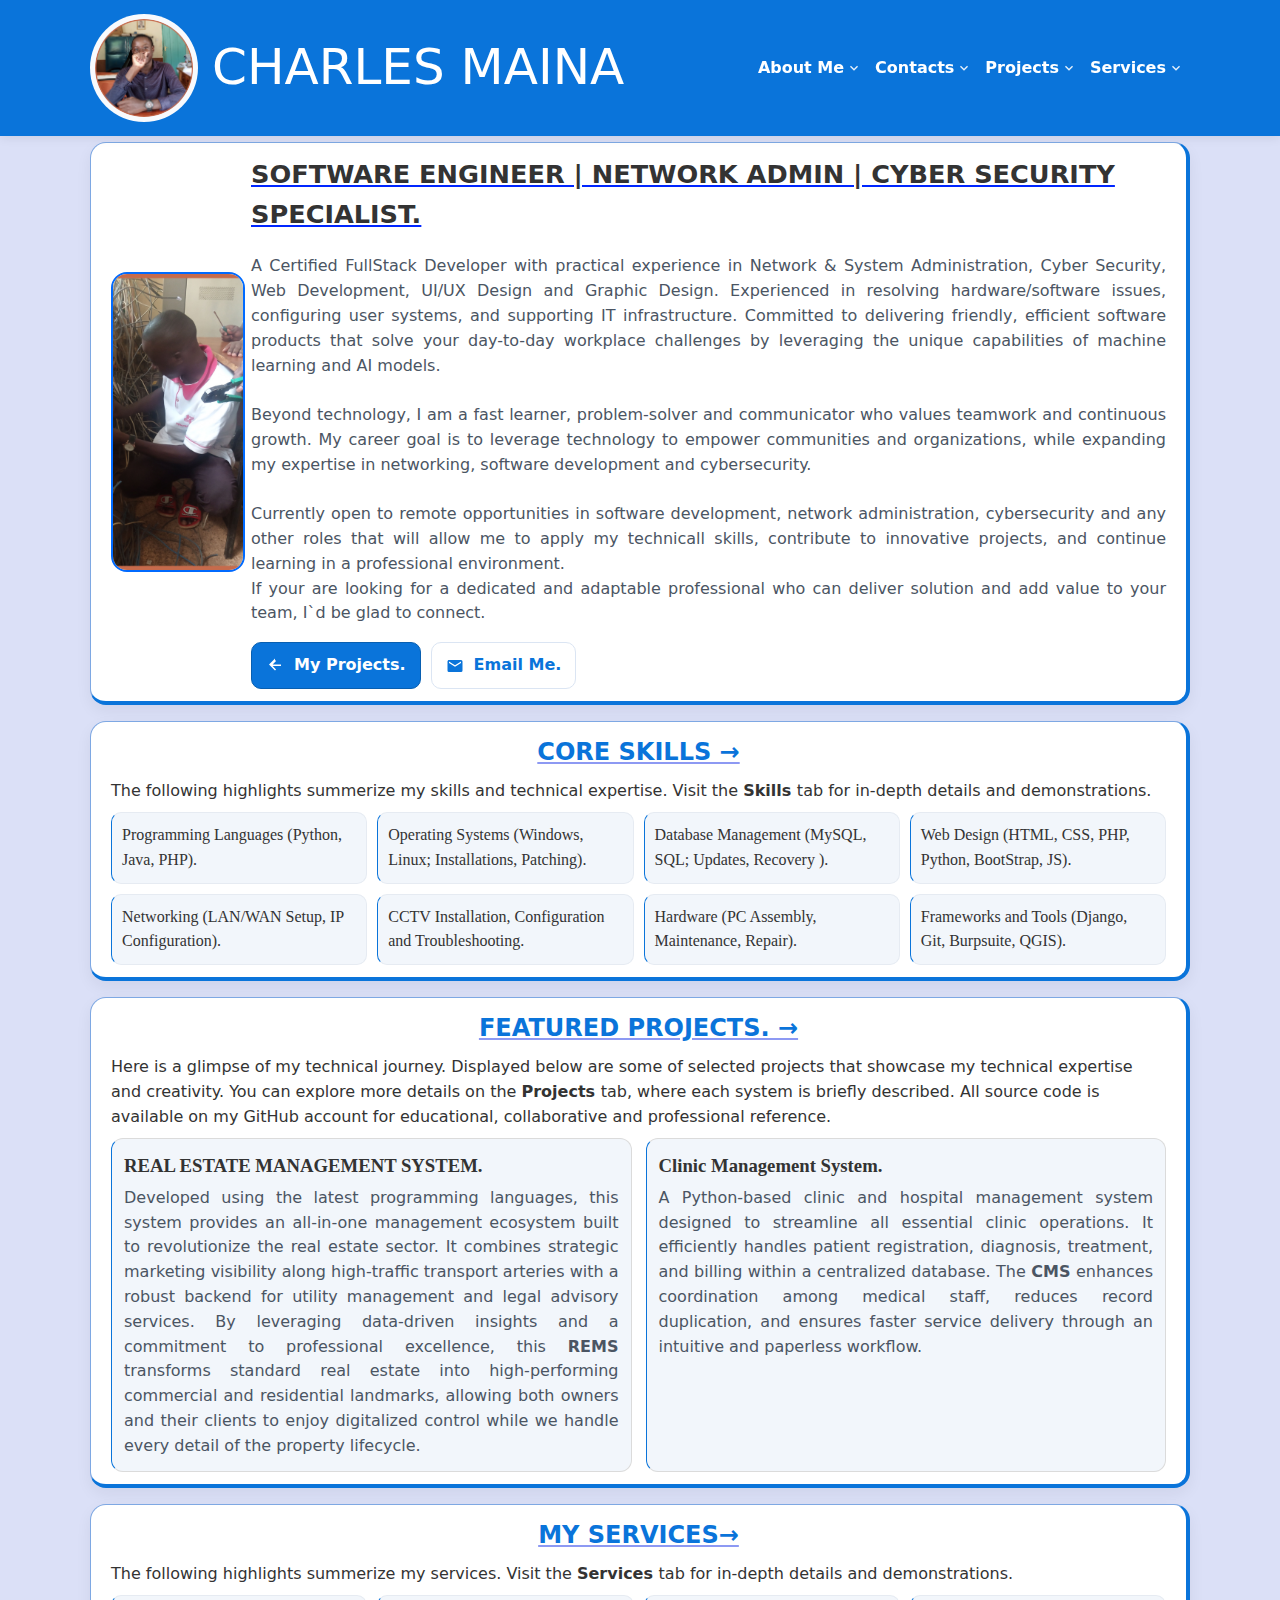
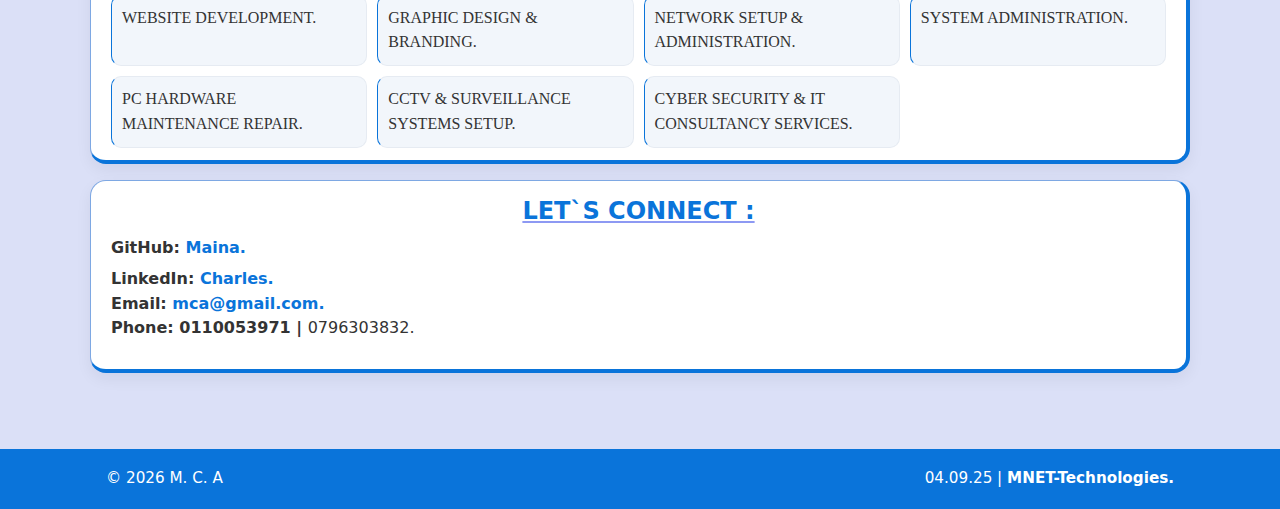
<file: index.html>
<!DOCTYPE html>
<html lang="en">
<head>
  <meta charset="utf-8" />
  <meta name="viewport" content="width=device-width,initial-scale=1" />
  <title>Charles Maina</title>
  <meta name="description" content="Landing page and portfolio for Charles Maina — ICT, web, and systems.">
  <style>
    :root{
      --blue:#0a74da;           /* theme blue (header/footer) */
      --blue-700:#085fb1;
      --text:#333;
      --bg:#f6f8fb;
      --card:#ffffff;
      --link:#0a74da;
    }
    /* Reset & base */
    *,*::before,*::after{box-sizing:border-box}
    html,body{height:100%}
    body{
      margin:0;
      font-family:system-ui,-apple-system,Segoe UI,Roboto,Helvetica,Arial,sans-serif;
      line-height:1.55;
      color:var(--text);
      background:var(--bg);
      background-color: #dbe0f7;
    }
    a{color:inherit;text-decoration:none}
    a:focus-visible, button:focus-visible { outline:3px solid rgba(10,116,218,.35); outline-offset:2px; border-radius:8px }

    /* Header */
    header{
      background:var(--blue);
      color:#ffffff;
      position:sticky; top:0; z-index:1000;
      box-shadow:0 2px 10px rgba(0,0,0,.08); 

    }
    .container{
      max-width:1100px; margin:0 auto; padding:0 16px;
    }
    .header-bar{
      display:flex; align-items:center; justify-content:space-between;
      padding:14px 0;
      gap:16px;
      
    }

    /* Left group: avatar + name */
    .brand{
      display:flex; align-items:center; gap:14px; min-width:0;
    }

    /* MY PROFILE PHOTO HERE */
    .avatar{
      width:108px; height:108px; border-radius: 50%;
      object-fit:cover; border:5px solid rgba(255, 255, 255, 0.7);
      background:#e8eef7;
      /* margin-top: -39px;
      margin-left: PX; */
    }

    /* THE NAME IE CHA.. */
    .name{

      font-weight:500; font-size:3.125rem; white-space:nowrap; overflow:hidden; text-overflow:ellipsis;
    }

    /* Nav with dropdowns */
    nav ul{list-style:none; ; padding:0; display:flex; ; align-items:center; gap:1px}
    .menu-item{position:relative }
    .menu-link{
      display:inline-flex; align-items:center; gap:2px;
      color:#fff; font-weight:600; padding:8px 6px; border-radius:8px;
    }
    .menu-link:hover{background:rgba(255, 2, 2, 0.12) }
    .menu-link .icon{
      display:inline-flex; width:16px; height:16px; line: height 2px;;
      opacity:.9;
    }

    /* THE BOX Containing ITEMS OF THE MENU, I.E DOWNLOAD CV, ALL PROJECTS... */
    .submenu{

      /* LEFT-0 : To have to space to the left of it */
      position:absolute; left:0; top:calc(79%);
      background:#dbf0cd; color:var(--text);
      border:3px solid #0026ff; border-radius:10px;
      min-width:140px; box-shadow:0 12px 24px rgba(10,20,40,.12);
      padding:-5px; display:none;
    }
    .submenu a{
      display:flex; align-items:left; justify-content:space-between;
      padding:3px; border-radius:8px; color:var(--text);
    }
    .submenu a:hover{background:#77b4ff}
    /* Show submenu on hover or keyboard focus */
    .menu-item:hover .submenu,
    .menu-item:focus-within .submenu{ display:block }

    /* Hero / main */
    .hero{
      padding:56px 0 36px;
    }

    /* THE RECTANGULAR CARDS HOLDING MAIN CONTENT I.E CORE SKILLS, FEATURED PROJECTS... */
    .card{
      margin-top: -50PX;
      background:var(--card); border:1px solid #6a9bdfdc; border-bottom:4px solid var(--blue); border-right: 4px solid var(--blue); border-radius:16px;
      padding:12px 20px;
      box-shadow:0 6px 16px rgba(10,20,40,.06);
    }
    .intro{
      display:grid; grid-template-columns:120px 1fr; gap:20px; align-items:center;
    }

    /* SKILL SET AVATAR */
    .intro .big-avatar{
      width:134px; height: 300px; border-radius:16px; object-fit:cover;
      border:2px solid #006aff; background:#e8eef7;
    }
    .intro h1{margin:0 0 0 0; font-size:1.6rem}
    .intro p{margin:0; color:#4b5563; padding-top: 20px;}

    .cta{
      margin-top:16px; display:flex; gap:10px; flex-wrap:wrap;
    }
    .btn{
      display:inline-flex; align-items:center; gap:10px;
      padding:10px 14px; border-radius:10px; font-weight:600; cursor:pointer;
      border:1px solid #dbe5f3; background:#fff; color:var(--link);
    }
    .btn.primary{ background:var(--blue); color:#fff; border-color:var(--blue-700) }
    .btn:hover{ filter:brightness(1.03) }

    /* Footer */
    footer{
      margin-top:40px;
      background:var(--blue); color:#fff; padding:18px 0;
    }
    footer .foot{ display:flex; align-items:center; justify-content:space-between; gap:12px; font-size:.95rem }

    /* Responsive */
     @media (max-width:900px){
      nav ul{gap:12px}
    }
    @media (max-width:720px){
      .header-bar{ flex-wrap:wrap; row-gap:10px }
      nav{ width:100% }
      nav ul{ justify-content:flex-start; flex-wrap:wrap; gap:10px }
      .intro{ grid-template-columns:1fr; text-align:left }
      .intro .big-avatar{ width:96px; height: 126px; border-radius:16px; object-fit:cover;
      border:2px solid #006aff; background:#e8eef7; margin: 1px;}
      .intro h1{margin:0 0 0 0; font-size:1.4rem}
   

    }  

    
  </style>
</head>
<body>
  <!-- Header -->
  <header>
    <div class="container header-bar">
      <!-- Left: profile picture, then name on the same row -->
      <div class="brand">
        <img class="avatar" src="images/dp.jpg" alt="Portrait of Charles Maina" />
        <div class="name" aria-label="Name">CHARLES MAINA</div>
      </div>

      <!-- Right: nav links with dropdowns and an icon after the link text -->
      <nav aria-label="Primary">
        <ul>
          <!-- About -->
          <li class="menu-item">
            <a href="#" class="menu-link" aria-haspopup="true">
              <span>About Me</span>
              <!-- chevron icon -->
              <span class="icon" aria-hidden="true">
                <svg viewBox="0 0 24 24" fill="currentColor" width="16" height="16" focusable="false" role="img" aria-label="expand">
                  <path d="M7.41 8.59 12 13.17l4.59-4.58L18 10l-6 6-6-6z"/>
                </svg>
              </span>
            </a>
            <div class="submenu" role="menu" aria-label="About submenu">
              <a href="index.html" role="menuitem">Overview.
                <span class="icon" aria-hidden="true">
                  <svg viewBox="0 0 24 24" fill="currentColor" width="16" height="16"><path d="M10 17l5-5-5-5v10z"/></svg>
                </span>
              </a>
              <a href="skills.html" role="menuitem">Skills.
                <span class="icon" aria-hidden="true">
                  <svg viewBox="0 0 24 24" fill="currentColor" width="16" height="16"><path d="M3 17.25V21h3.75L17.81 9.94l-3.75-3.75L3 17.25zM20.71 7.04a1.003 1.003 0 0 0 0-1.42l-2.34-2.34a1.003 1.003 0 0 0-1.42 0l-1.83 1.83 3.75 3.75 1.84-1.82z"/></svg>
                </span>
              </a>
              <a href="docs/Charles Maina Resume.pdf" role="menuitem">Download CV.
                <span class="icon" aria-hidden="true">
                  <svg viewBox="0 0 24 24" fill="currentColor" width="16" height="16"><path d="M5 20h14v-2H5v2zM7 9h4V3h2v6h4l-5 5-5-5z"/></svg>
                </span>
              </a>

              <a href="confidential.html" role="menuitem">My Certificates.
                <span class="icon" aria-hidden="true">
                  <svg viewBox="0 0 24 24" fill="currentColor" width="16" height="16"><path d="M5 20h14v-2H5v2zM7 9h4V3h2v6h4l-5 5-5-5z"/></svg>
                </span>
              </a>

              <a href="services.html" role="menuitem">My Services.
                <span class="icon" aria-hidden="true">
                  <svg viewBox="0 0 24 24" fill="currentColor" width="16" height="16"><path d="M10 17l5-5-5-5v10z"/></svg>
                </span>
              </a>

            </div>
          </li>

          <!-- Contacts -->
          <li class="menu-item">
            <a href="#" class="menu-link" aria-haspopup="true">
              <span>Contacts</span>
              <span class="icon" aria-hidden="true">
                <svg viewBox="0 0 24 24" fill="currentColor" width="16" height="16"><path d="M7.41 8.59 12 13.17l4.59-4.58L18 10l-6 6-6-6z"/></svg>
              </span>
            </a>
            <div class="submenu" role="menu" aria-label="Contacts submenu">
              <a href="mailto:mainacharlesmca@gmail.com" role="menuitem">Email.
                <span class="icon" aria-hidden="true">
                  <svg viewBox="0 0 24 24" fill="currentColor" width="16" height="16"><path d="M20 4H4c-1.1 0-2 .9-2 2v12a2 2 0 0 0 2 2h16a2 2 0 0 0 2-2V6a2 2 0 0 0-2-2zm0 4-8 5L4 8V6l8 5 8-5v2z"/></svg>
                </span>
              </a>
              <a href="https://github.com/charles-maina" target="_blank" rel="noopener" role="menuitem">GitHub.
                <span class="icon" aria-hidden="true">
                  <svg viewBox="0 0 24 24" fill="currentColor" width="16" height="16"><path d="M12 .5A11.5 11.5 0 0 0 .5 12.3c0 5.24 3.4 9.68 8.13 11.25.6.1.82-.26.82-.58v-2.12c-3.31.73-4.01-1.43-4.01-1.43-.55-1.42-1.35-1.8-1.35-1.8-1.1-.77.08-.76.08-.76 1.22.09 1.86 1.27 1.86 1.27 1.08 1.88 2.83 1.34 3.52 1.02.11-.78.42-1.34.76-1.65-2.64-.31-5.41-1.36-5.41-6.06 0-1.34.47-2.43 1.25-3.29-.13-.31-.54-1.58.12-3.3 0 0 1.02-.33 3.35 1.25.97-.27 2.01-.41 3.05-.42 1.04.01 2.08.15 3.05.42 2.33-1.58 3.35-1.25 3.35-1.25.66 1.72.25 2.99.12 3.3.78.86 1.25 1.95 1.25 3.29 0 4.71-2.78 5.74-5.43 6.05.43.38.81 1.12.81 2.26v3.35c0 .32.21.69.83.57A11.51 11.51 0 0 0 23.5 12.3 11.5 11.5 0 0 0 12 .5z"/></svg>
                </span>
              </a>
              <a href="https://linkedin.com/in/charles1maina" target="_blank" rel="noopener" role="menuitem">LinkedIn.
                <span class="icon" aria-hidden="true">
                  <svg viewBox="0 0 24 24" fill="currentColor" width="16" height="16"><path d="M6.94 6.5A2.44 2.44 0 1 1 4.5 4.06 2.44 2.44 0 0 1 6.94 6.5zM4.75 8.75h4.37v10.5H4.75zm6.13 0h4.2v1.58h.06c.59-1.13 2.04-2.32 4.2-2.32 4.49 0 5.32 2.95 5.32 6.79v4.45H20.3v-3.95c0- .94-.02-2.14-1.3-2.14-1.3 0-1.5 1.02-1.5 2.07v4.02h-4.62z"/></svg>
                </span>
              </a>
            </div>
          </li>

          <!-- Projects -->
          <li class="menu-item">
            <!-- <a href="projects.html" class="menu-link">Projects -->
            <a href="#" class="menu-link" aria-haspopup="true">
              <span>Projects</span>
              <span class="icon" aria-hidden="true">
                <svg viewBox="0 0 24 24" fill="currentColor" width="16" height="16"><path d="M7.41 8.59 12 13.17l4.59-4.58L18 10l-6 6-6-6z"/></svg>
              </span>
            </a>
            <div class="submenu" role="menu" aria-label="Projects submenu">
              <a href="#projects" role="menuitem">Featured.
                <span class="icon" aria-hidden="true">
                  <svg viewBox="0 0 24 24" fill="currentColor" width="16" height="16"><path d="M12 17.27 18.18 21l-1.64-7.03L22 9.24l-7.19-.61L12 2 9.19 8.63 2 9.24l5.46 4.73L5.82 21z"/></svg>
                </span>
              </a>
              <a href="projects.html" role="menuitem">All Projects.
                <span class="icon" aria-hidden="true">
                  <svg viewBox="0 0 24 24" fill="currentColor" width="16" height="16"><path d="M3 13h8V3H3v10zm0 8h8v-6H3v6zm10 0h8V11h-8v10zm0-18v6h8V3h-8z"/></svg>
                </span>
              </a>
            </div>
          </li>

        
          <!-- Projects -->
          <li class="menu-item">
          
            <a href="#" class="menu-link" aria-haspopup="true"> 
              <span>Services</span>
              <span class="icon" aria-hidden="true">
                <svg viewBox="0 0 24 24" fill="currentColor" width="16" height="16"><path d="M7.41 8.59 12 13.17l4.59-4.58L18 10l-6 6-6-6z"/></svg>
              </span>
            </a>
            <div class="submenu" role="menu" aria-label="Projects submenu">
              <a href="services.html" role="menuitem">Featured.
                <span class="icon" aria-hidden="true">
                  <svg viewBox="0 0 24 24" fill="currentColor" width="16" height="16"><path d="M12 17.27 18.18 21l-1.64-7.03L22 9.24l-7.19-.61L12 2 9.19 8.63 2 9.24l5.46 4.73L5.82 21z"/></svg>
                </span>
              </a>
              <a href="services.html" role="menuitem">All Services.
                <span class="icon" aria-hidden="true">
                  <svg viewBox="0 0 24 24" fill="currentColor" width="16" height="16"><path d="M3 13h8V3H3v10zm0 8h8v-6H3v6zm10 0h8V11h-8v10zm0-18v6h8V3h-8z"/></svg>
                </span>
              </a>
            </div> 
         </li>


        </ul>
      </nav>
    </div>
  </header>

  <!-- Main content -->
  <main class="container hero">
    <section class="card intro" id="about">
      <!-- Big avatar below header; reuse same image path -->
      <img class="big-avatar" src="images/netadmin.jpg" alt="Portrait of Charles Maina" >
      <div>
        <h1 style="text-decoration-line: underline; text-decoration-color: #0026ff;">SOFTWARE ENGINEER | NETWORK ADMIN | CYBER SECURITY SPECIALIST. </h1>
        <p style="text-align: justify;">
        A Certified FullStack Developer with practical experience in Network & System Administration, Cyber Security, Web Development, UI/UX Design and Graphic Design. Experienced in resolving hardware/software issues, configuring user systems, and supporting IT infrastructure. Committed to delivering friendly, efficient software products that solve your day-to-day workplace challenges by leveraging the unique capabilities of machine learning and AI models. <br><br> 
        Beyond technology, I am a fast learner, problem-solver and communicator who values teamwork and continuous growth. My career goal is to leverage technology to empower communities and organizations, while expanding my expertise in networking, software development and cybersecurity. <BR>
          <br>Currently open to remote opportunities in software development, network administration, cybersecurity and any other roles that will allow me to apply my technicall skills, contribute to innovative projects, and continue learning in a professional environment. <br> If your are looking for a dedicated and adaptable professional who can deliver solution and add value to your team, I`d be glad to connect.
        </p>
        <div class="cta">
          <a class="btn primary" href="projects.html" aria-label="See featured projects">
            <!-- right arrow -->
            <svg viewBox="0 0 24 24" width="18" height="18" fill="currentColor" aria-hidden="true"><path d="M12 4l1.41 1.41L8.83 10H20v2H8.83l4.58 4.59L12 18l-8-8 8-8z"/>Projects.</svg>My Projects.
            <!--   -->

             <!-- <a href="projects.html" role="menuitem">All Projects
                <span class="icon" aria-hidden="true">
                  <svg viewBox="0 0 24 24" fill="currentColor" width="16" height="16"><path d="M3 13h8V3H3v10zm0 8h8v-6H3v6zm10 0h8V11h-8v10zm0-18v6h8V3h-8z"/></svg>
                </span> -->
            
          </a>
          <a class="btn" href="mailto:mainacharlesmca@gmail.com" aria-label="Email Charles Maina">
            <!-- mail icon -->
            <svg viewBox="0 0 24 24" width="18" height="18" fill="currentColor" aria-hidden="true"><path d="M20 4H4c-1.1 0-2 .9-2 2v12a2 2 0 0 0 2 2h16a2 2 0 0 0 2-2V6a2 2 0 0 0-2-2zm0 4-8 5L4 8V6l8 5 8-5v2z"/></svg>
            Email Me.
          </a>
        </div>
      </div>
    </section>

    <section class="card" id="skills" style="margin-top:16px;">
      <h2 style="margin:0 0 8px 0; text-align: center; color:var(--blue);text-decoration-line: underline; text-decoration-color: #8d99f3"> 
                <a href="skills.html">CORE SKILLS →</a></h2>
<pm style="font-family: 'Trebuchet MS', 'Lucida Sans Unicode', 'Lucida Grande', 'Lucida Sans', Arial, sans-seriftext-align: justify">The following highlights summerize my skills and technical expertise. Visit the <strong><a href="skills.html">Skills</a> </strong> tab for in-depth details and demonstrations.</pm>

      <ul style="margin:8px 0 0 0; padding:0; list-style:none; display:grid; grid-template-columns:repeat(auto-fit,minmax(220px,1fr)); gap:10px;">
                <li style="background:#f2f6fb; border:1px solid #e6ebf2; border-left:1px solid var(--blue); border-radius:10px; padding:10px; font-family: 'Georgia', 'Times New Roman', serif;">Programming Languages (Python, Java, PHP).</li>
                <li style="background:#f2f6fb; border:1px solid #e6ebf2; border-radius:10px; border-left:1px solid var(--blue); padding:10px; font-family: 'Georgia', 'Times New Roman', serif;">Operating Systems (Windows, Linux; Installations, Patching).</li>
                <li style="background:#f2f6fb; border:1px solid #e6ebf2; border-radius:10px; border-left:1px solid var(--blue); padding:10px; font-family: 'Georgia', 'Times New Roman', serif;">Database Management (MySQL, SQL; Updates, Recovery ).</li>


        <li style="background:#f2f6fb; border:1px solid #e6ebf2; border-radius:10px; border-left:1px solid var(--blue); padding:10px; font-family: 'Georgia', 'Times New Roman', serif;">Web Design (HTML, CSS, PHP, Python, BootStrap, JS).</li>
        <li style="background:#f2f6fb; border:1px solid #e6ebf2; border-radius:10px; border-left:1px solid var(--blue); padding:10px; font-family: 'Georgia', 'Times New Roman', serif;">Networking (LAN/WAN Setup, IP Configuration). </li>
        <li style="background:#f2f6fb; border:1px solid #e6ebf2; border-radius:10px; border-left:1px solid var(--blue); padding:10px; font-family: 'Georgia', 'Times New Roman', serif;">CCTV Installation, Configuration and Troubleshooting.</li>
        <li style="background:#f2f6fb; border:1px solid #e6ebf2; border-radius:10px; border-left:1px solid var(--blue); padding:10px; font-family: 'Georgia', 'Times New Roman', serif;">Hardware (PC Assembly, Maintenance, Repair).</li>
        <li style="background:#f2f6fb; border:1px solid #e6ebf2; border-radius:10px; border-left:1px solid var(--blue); padding:10px; font-family: 'Georgia', 'Times New Roman', serif;">Frameworks and Tools (Django, Git, Burpsuite, QGIS).</li>


      </ul>
    </section>

    <section class="card" id="projects" style="margin-top:16px;">
      <h2 style="margin:0 0 8px 0; text-align: center; color:var(--blue);text-decoration-line: underline; text-decoration-color: #8d99f3">
          <a href="projects.html">FEATURED PROJECTS. →</a></h2>

      <pm style="font-family: 'Trebuchet MS', 'Lucida Sans Unicode', 'Lucida Grande', 'Lucida Sans', Arial, sans-seriftext-align: justify">
        Here is a glimpse of my technical journey. Displayed below are some of selected projects that showcase my technical expertise and creativity.
         You can explore more details on the <strong> <a href="projects.html">Projects</a> </strong> tab, where each system is briefly described. 
         All source code is available on my GitHub account for educational, collaborative and professional reference.</pm>
      <div style="display:grid; grid-template-columns:repeat(auto-fit,minmax(260px,1fr)); gap:14px; margin-top:8px;">
        <article style="border:0.5px solid #dbdbdb; border-left:1px solid var(--blue); border-radius:12px; padding:12px;  background-color: #f2f6fb">
          <h3 style="margin:0 0 6px 0;  font-family: 'Georgia', 'Times New Roman', serif;"><strong>REAL ESTATE MANAGEMENT SYSTEM.</strong></h3>
          <p style="margin:0; color:#4b5563; text-align: justify;">Developed using the latest programming languages, this system provides an all-in-one management ecosystem built to revolutionize 
            the real estate sector. It combines strategic marketing visibility along high-traffic transport arteries with a robust backend for utility management and legal advisory services. 
            By leveraging data-driven insights and a commitment to professional excellence, this <strong>REMS</strong> transforms standard real estate into high-performing
             commercial and residential landmarks, allowing both owners and their clients to enjoy digitalized control while we handle every detail of the property lifecycle.</p>
        </article>
        <article style="border:1px solid #dbdbdb; border-left:1px solid var(--blue); border-radius:12px; padding:12px; background-color: #f2f6fb">
          <h3 style="margin:0 0 6px 0;  font-family: 'Georgia', 'Times New Roman', serif;"></strong>Clinic Management System.</strong></h3>
          <p style="margin:0; color:#4b5563;; text-align: justify;">A Python-based clinic and hospital management system designed to streamline all essential clinic operations. 
            It efficiently handles patient registration, diagnosis, treatment, and billing within a centralized database. The <strong>CMS</strong> enhances coordination among medical staff, 
            reduces record duplication, and ensures faster service delivery through an intuitive and paperless workflow.</p>
        </article>
       <!-- <article style="border:1px solid #dbdbdb; border-left:1px solid var(--blue); border-radius:12px; padding:12px;  background-color: #f2f6fb">
          <h3 style="margin:0 0 6px 0;">Real Estate Management System.</h3>
          <p style="margin:0; color:#4b5563;  text-align: justify;"> Developed using JavaFX, This system helps manage both commercial and rental properties hence automating all tasks of a landloard.</p>
          
        </article> -->


      </div>
    </section>

    <section class="card" id="servives" style="margin-top:16px;">
      <h2 style="margin:0 0 8px 0; text-align: center; color:var(--blue);text-decoration-line: underline; text-decoration-color: #8d99f3"> 
                <a href="services.html">MY SERVICES→</a></h2>
<pm style="font-family: 'Trebuchet MS', 'Lucida Sans Unicode', 'Lucida Grande', 'Lucida Sans', Arial, sans-seriftext-align: justify"; >The following highlights summerize my services. Visit the <STRong> <a href="services.html">Services</a> </STRong> tab for in-depth details and demonstrations.</pm>

      <ul style="margin:8px 0 0 0; padding:0; list-style:none; display:grid; grid-template-columns:repeat(auto-fit,minmax(220px,1fr)); gap:10px;">
                <li style="background:#f2f6fb; border:1px solid #e6ebf2; border-left:1px solid var(--blue); border-radius:10px; padding:10px; font-family: 'Georgia', 'Times New Roman', serif;">WEBSITE DEVELOPMENT.</li>
                <li style="background:#f2f6fb; border:1px solid #e6ebf2; border-left:1px solid var(--blue); border-radius:10px; padding:10px; font-family: 'Georgia', 'Times New Roman', serif;">GRAPHIC DESIGN & BRANDING.</li>
                
                        <li style="background:#f2f6fb; border:1px solid #e6ebf2; border-left:1px solid var(--blue); border-radius:10px; padding:10px; font-family: 'Georgia', 'Times New Roman', serif;">NETWORK SETUP & ADMINISTRATION.</li>

                                <li style="background:#f2f6fb; border:1px solid #e6ebf2; border-left:1px solid var(--blue); border-radius:10px; padding:10px; font-family: 'Georgia', 'Times New Roman', serif;">SYSTEM ADMINISTRATION.</li>

                        <li style="background:#f2f6fb; border:1px solid #e6ebf2; border-left:1px solid var(--blue); border-radius:10px; padding:10px; font-family: 'Georgia', 'Times New Roman', serif;"> PC HARDWARE MAINTENANCE REPAIR. </li>

                               

        <li style="background:#f2f6fb; border:1px solid #e6ebf2; border-left:1px solid var(--blue); border-radius:10px; padding:10px ; font-family: 'Georgia', 'Times New Roman', serif;">CCTV & SURVEILLANCE SYSTEMS SETUP.</li>
        <li style="background:#f2f6fb; border:1px solid #e6ebf2; border-left:1px solid var(--blue); border-radius:10px; padding:10px; font-family: 'Georgia', 'Times New Roman', serif;">CYBER SECURITY & IT CONSULTANCY SERVICES.</li>




      </ul>
    </section>

    <section class="card" id="contact" style="margin-top:16px;">
      <h2 style="margin:0 0 2px 0; text-align: center; color:var(--blue); text-decoration-line: underline; text-decoration-color: #8d99f3">LET`S CONNECT :</h2>
      <div class="CONTACT">
     <strong><p style="margin:6px 0 0 0">GitHub: </strong> <a href="https://github.com/charles-maina" target="_blank" rel="noopener" style="color:var(--link); font-weight:600;">Maina.</a></p>
     <strong> <p style="margin:6px 0 0 0">LinkedIn: </strong> <a href="https://linkedin.com/in/charles1maina" target="_blank" rel="noopener" style="color:var(--link); font-weight:600;">Charles.</a></p>
           <strong> <p style="margin:0">Email: </strong><a href="mailto:mainacharlesmca@gmail.com" style="color:var(--link); font-weight:600;">mca@gmail.com.</a></p>

     <strong> Phone: 0110053971 | </strong> 0796303832. </p>
</div>

    </section>
  </main>

  <!-- Footer -->
  <footer>
    <div class="container foot">
      <div>&copy; <span id="year"></span> M. C. A</div>
      <div>04.09.25 |<a href="index.html"> <STRONG>MNET-Technologies.</STRONG></div></a>
    </div>
  </footer>

  <!-- Tiny inline script-free year fallback using CSS content not possible; so we set the year server-side or just keep current year text. For now, keep static: -->
  <script>
    /* Optional: auto-update footer year without external files */
    (function(){ var y=document.getElementById('year'); if(y){ y.textContent=new Date().getFullYear(); }})();
  </script>
</body>
</html>
</file>
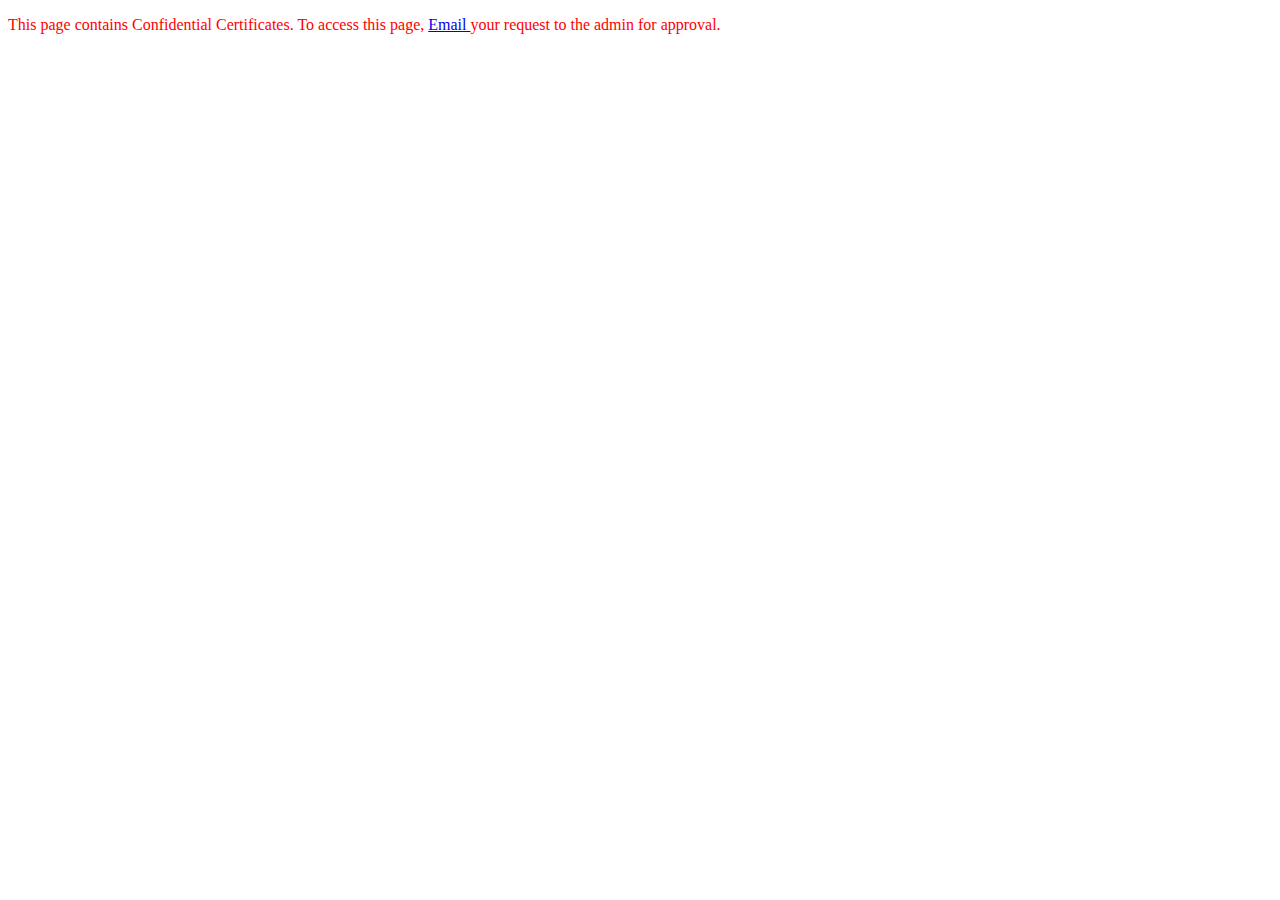
<file: confidential.html>
<!DOCTYPE html>
<html lang="en">
<head>
    <meta charset="UTF-8">
    <meta name="viewport" content="width=device-width, initial-scale=1.0">
    <title>CHARLES-ConfidentialPage</title>
</head>

<body>
    <p style="color: red;">This page contains Confidential Certificates. To access this page, <a href="mailto:mainacharlesmca@gmail.com" role="menuitem">Email </a> your request to the admin for approval.</p>
</body>
</html>
</file>
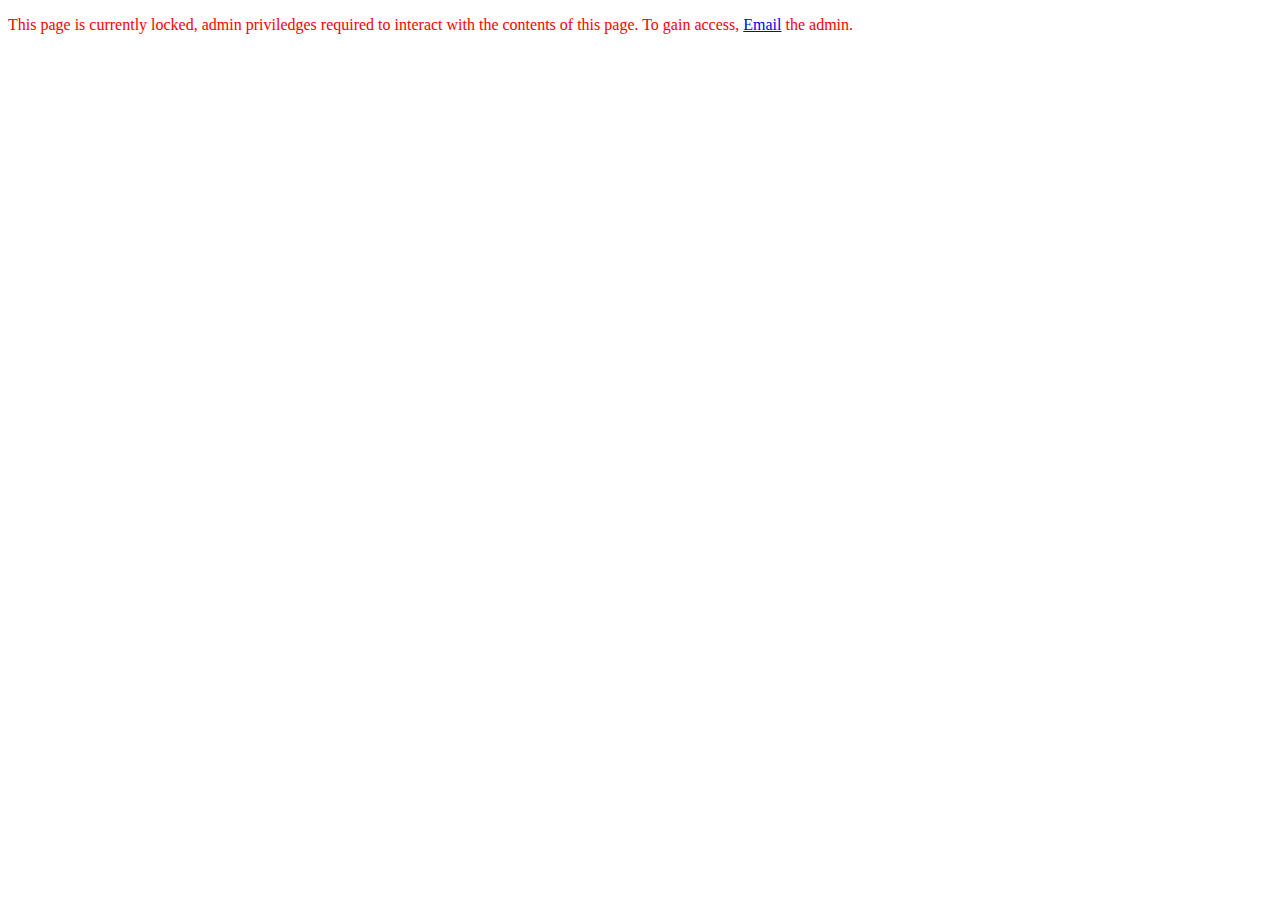
<file: locked.html>
<!DOCTYPE html>
<html lang="en">
<head>
    <meta charset="UTF-8">
    <meta name="viewport" content="width=device-width, initial-scale=1.0">
    <title>Charles Projects</title>
</head>

<body>
    <p style="color: red;">This page is currently locked, admin priviledges required to interact with the contents of this page.  To gain access, <a href="mailto:mainacharlesmca@gmail.com" role="menuitem"> Email</a> the admin.</p>
</body>
</html>
</file>
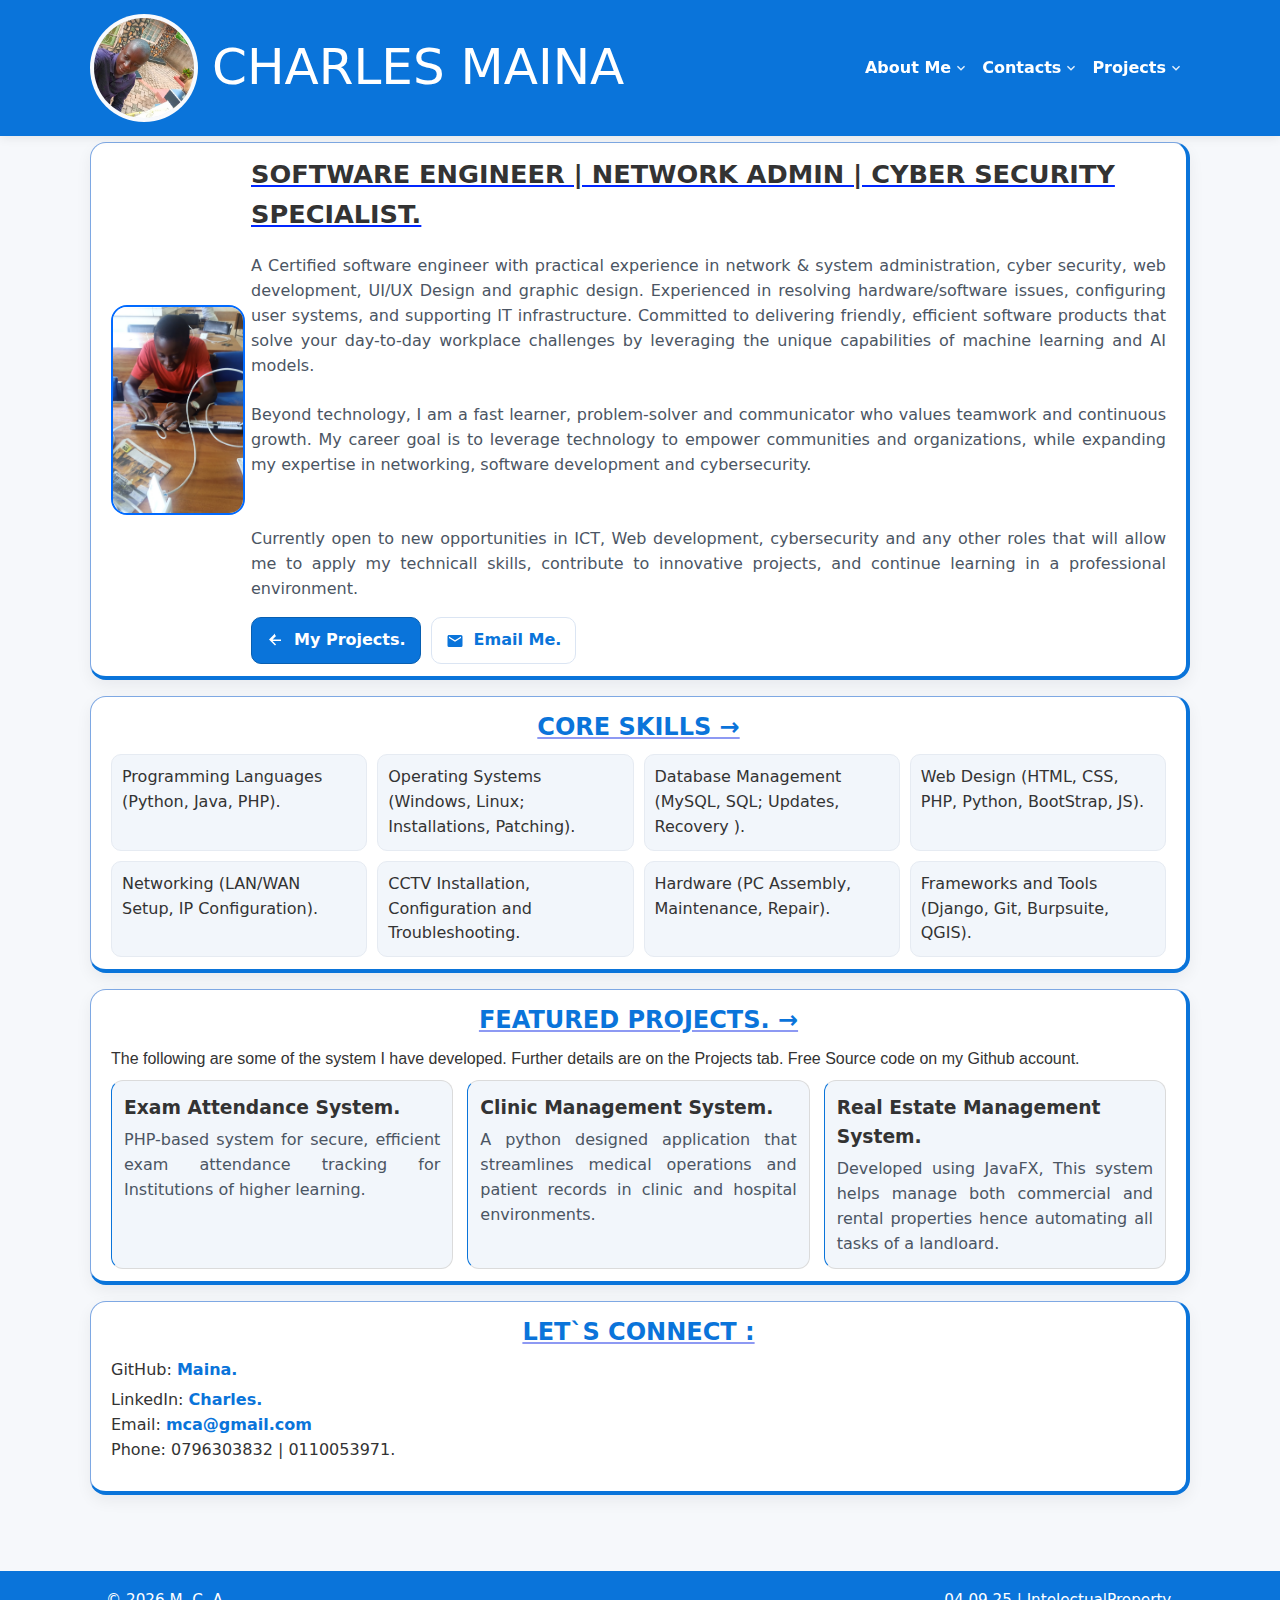
<file: mc.html>
<!DOCTYPE html>
<html lang="en">
<head>
  <meta charset="utf-8" />
  <meta name="viewport" content="width=device-width,initial-scale=1" />
  <title>Charles Maina — Portfolio</title>
  <meta name="description" content="Landing page and portfolio for Charles Maina — ICT, web, and systems.">
  <style>
    :root{
      --blue:#0a74da;           /* theme blue (header/footer) */
      --blue-700:#085fb1;
      --text:#333;
      --bg:#f6f8fb;
      --card:#ffffff;
      --link:#0a74da;
    }
    /* Reset & base */
    *,*::before,*::after{box-sizing:border-box}
    html,body{height:100%}
    body{
      margin:0;
      font-family:system-ui,-apple-system,Segoe UI,Roboto,Helvetica,Arial,sans-serif;
      line-height:1.55;
      color:var(--text);
      background:var(--bg);
    }
    a{color:inherit;text-decoration:none}
    a:focus-visible, button:focus-visible { outline:3px solid rgba(10,116,218,.35); outline-offset:2px; border-radius:8px }

    /* Header */
    header{
      background:var(--blue);
      color:#ffffff;
      position:sticky; top:0; z-index:1000;
      box-shadow:0 2px 10px rgba(0,0,0,.08); 

    }
    .container{
      max-width:1100px; margin:0 auto; padding:0 16px;
    }
    .header-bar{
      display:flex; align-items:center; justify-content:space-between;
      padding:14px 0;
      gap:16px;
    }

    /* Left group: avatar + name */
    .brand{
      display:flex; align-items:center; gap:14px; min-width:0;
    }

    /* MY PROFILE PHOTO HERE */
    .avatar{
      width:108px; height:108px; border-radius: 50%;
      object-fit:cover; border:4px solid rgba(255, 255, 255, 0.7);
      background:#e8eef7;
      /* margin-top: -39px;
      margin-left: PX; */
    }

    /* THE NAME IE CHA.. */
    .name{

      font-weight:500; font-size:3.125rem; white-space:nowrap; overflow:hidden; text-overflow:ellipsis;
    }

    /* Nav with dropdowns */
    nav ul{list-style:none; ; padding:0; display:flex; ; align-items:center; gap:1px}
    .menu-item{position:relative }
    .menu-link{
      display:inline-flex; align-items:center; gap:2px;
      color:#fff; font-weight:600; padding:8px 6px; border-radius:8px;
    }
    .menu-link:hover{background:rgba(255, 2, 2, 0.12) }
    .menu-link .icon{
      display:inline-flex; width:16px; height:16px; line-height:;
      opacity:.9;
    }

    /* THE BOX Containing ITEMS OF THE MENU, I.E DOWNLOAD CV, ALL PROJECTS... */
    .submenu{

      /* LEFT-0 : To have to space to the left of it */
      position:absolute; left:0; top:calc(79%);
      background:#dbf0cd; color:var(--text);
      border:3px solid #0026ff; border-radius:10px;
      min-width:140px; box-shadow:0 12px 24px rgba(10,20,40,.12);
      padding:-5px; display:none;
    }
    .submenu a{
      display:flex; align-items:left; justify-content:space-between;
      padding:3px; border-radius:8px; color:var(--text);
    }
    .submenu a:hover{background:#77b4ff}
    /* Show submenu on hover or keyboard focus */
    .menu-item:hover .submenu,
    .menu-item:focus-within .submenu{ display:block }

    /* Hero / main */
    .hero{
      padding:56px 0 36px;
    }

    /* THE RECTANGULAR CARDS HOLDING MAIN CONTENT I.E CORE SKILLS, FEATURED PROJECTS... */
    .card{
      margin-top: -50PX;
      background:var(--card); border:1px solid #6a9bdfdc; border-bottom:4px solid var(--blue); border-right: 4px solid var(--blue); border-radius:16px;
      padding:12px 20px;
      box-shadow:0 6px 16px rgba(10,20,40,.06);
    }
    .intro{
      display:grid; grid-template-columns:120px 1fr; gap:20px; align-items:center;
    }

    /* SKILL SET AVATAR */
    .intro .big-avatar{
      width:134px; height:210px; border-radius:16px; object-fit:cover;
      border:2px solid #006aff; background:#e8eef7;
    }
    .intro h1{margin:0 0 0 0; font-size:1.6rem}
    .intro p{margin:0; color:#4b5563; padding-top: 20px;}

    .cta{
      margin-top:16px; display:flex; gap:10px; flex-wrap:wrap;
    }
    .btn{
      display:inline-flex; align-items:center; gap:10px;
      padding:10px 14px; border-radius:10px; font-weight:600; cursor:pointer;
      border:1px solid #dbe5f3; background:#fff; color:var(--link);
    }
    .btn.primary{ background:var(--blue); color:#fff; border-color:var(--blue-700) }
    .btn:hover{ filter:brightness(1.03) }

    /* Footer */
    footer{
      margin-top:40px;
      background:var(--blue); color:#fff; padding:18px 0;
    }
    footer .foot{ display:flex; align-items:center; justify-content:space-between; gap:12px; font-size:.95rem }

    /* Responsive */
     @media (max-width:900px){
      nav ul{gap:12px}
    }
    @media (max-width:720px){
      .header-bar{ flex-wrap:wrap; row-gap:10px }
      nav{ width:100% }
      nav ul{ justify-content:flex-start; flex-wrap:wrap; gap:10px }
      .intro{ grid-template-columns:1fr; text-align:left }
      .intro .big-avatar{ width:96px; height:96px; border-radius:50% }
    }  

    
  </style>
</head>
<body>
  <!-- Header -->
  <header>
    <div class="container header-bar">
      <!-- Left: profile picture, then name on the same row -->
      <div class="brand">
        <img class="avatar" src="images/admin0.jpg" alt="Portrait of Charles Maina" />
        <div class="name" aria-label="Name">CHARLES MAINA</div>
      </div>

      <!-- Right: nav links with dropdowns and an icon after the link text -->
      <nav aria-label="Primary">
        <ul>
          <!-- About -->
          <li class="menu-item">
            <a href="#about" class="menu-link" aria-haspopup="true">
              <span>About Me</span>
              <!-- chevron icon -->
              <span class="icon" aria-hidden="true">
                <svg viewBox="0 0 24 24" fill="currentColor" width="16" height="16" focusable="false" role="img" aria-label="expand">
                  <path d="M7.41 8.59 12 13.17l4.59-4.58L18 10l-6 6-6-6z"/>
                </svg>
              </span>
            </a>
            <div class="submenu" role="menu" aria-label="About submenu">
              <a href="mc.html" role="menuitem">Overview.
                <span class="icon" aria-hidden="true">
                  <svg viewBox="0 0 24 24" fill="currentColor" width="16" height="16"><path d="M10 17l5-5-5-5v10z"/></svg>
                </span>
              </a>
              <a href="skills.html" role="menuitem">Skills.
                <span class="icon" aria-hidden="true">
                  <svg viewBox="0 0 24 24" fill="currentColor" width="16" height="16"><path d="M3 17.25V21h3.75L17.81 9.94l-3.75-3.75L3 17.25zM20.71 7.04a1.003 1.003 0 0 0 0-1.42l-2.34-2.34a1.003 1.003 0 0 0-1.42 0l-1.83 1.83 3.75 3.75 1.84-1.82z"/></svg>
                </span>
              </a>
              <a href="docs/CharlesMaina CV.pdf" role="menuitem">Download CV.
                <span class="icon" aria-hidden="true">
                  <svg viewBox="0 0 24 24" fill="currentColor" width="16" height="16"><path d="M5 20h14v-2H5v2zM7 9h4V3h2v6h4l-5 5-5-5z"/></svg>
                </span>
              </a>

              <a href="confidential.html" role="menuitem">My Certificates.
                <span class="icon" aria-hidden="true">
                  <svg viewBox="0 0 24 24" fill="currentColor" width="16" height="16"><path d="M5 20h14v-2H5v2zM7 9h4V3h2v6h4l-5 5-5-5z"/></svg>
                </span>
              </a>

            </div>
          </li>

          <!-- Contacts -->
          <li class="menu-item">
            <a href="#" class="menu-link" aria-haspopup="true">
              <span>Contacts</span>
              <span class="icon" aria-hidden="true">
                <svg viewBox="0 0 24 24" fill="currentColor" width="16" height="16"><path d="M7.41 8.59 12 13.17l4.59-4.58L18 10l-6 6-6-6z"/></svg>
              </span>
            </a>
            <div class="submenu" role="menu" aria-label="Contacts submenu">
              <a href="mailto:mainacharlesmca@gmail.com" role="menuitem">Email
                <span class="icon" aria-hidden="true">
                  <svg viewBox="0 0 24 24" fill="currentColor" width="16" height="16"><path d="M20 4H4c-1.1 0-2 .9-2 2v12a2 2 0 0 0 2 2h16a2 2 0 0 0 2-2V6a2 2 0 0 0-2-2zm0 4-8 5L4 8V6l8 5 8-5v2z"/></svg>
                </span>
              </a>
              <a href="https://github.com/charles-maina" target="_blank" rel="noopener" role="menuitem">GitHub
                <span class="icon" aria-hidden="true">
                  <svg viewBox="0 0 24 24" fill="currentColor" width="16" height="16"><path d="M12 .5A11.5 11.5 0 0 0 .5 12.3c0 5.24 3.4 9.68 8.13 11.25.6.1.82-.26.82-.58v-2.12c-3.31.73-4.01-1.43-4.01-1.43-.55-1.42-1.35-1.8-1.35-1.8-1.1-.77.08-.76.08-.76 1.22.09 1.86 1.27 1.86 1.27 1.08 1.88 2.83 1.34 3.52 1.02.11-.78.42-1.34.76-1.65-2.64-.31-5.41-1.36-5.41-6.06 0-1.34.47-2.43 1.25-3.29-.13-.31-.54-1.58.12-3.3 0 0 1.02-.33 3.35 1.25.97-.27 2.01-.41 3.05-.42 1.04.01 2.08.15 3.05.42 2.33-1.58 3.35-1.25 3.35-1.25.66 1.72.25 2.99.12 3.3.78.86 1.25 1.95 1.25 3.29 0 4.71-2.78 5.74-5.43 6.05.43.38.81 1.12.81 2.26v3.35c0 .32.21.69.83.57A11.51 11.51 0 0 0 23.5 12.3 11.5 11.5 0 0 0 12 .5z"/></svg>
                </span>
              </a>
              <a href="https://linkedin.com/in/charles1maina" target="_blank" rel="noopener" role="menuitem">LinkedIn
                <span class="icon" aria-hidden="true">
                  <svg viewBox="0 0 24 24" fill="currentColor" width="16" height="16"><path d="M6.94 6.5A2.44 2.44 0 1 1 4.5 4.06 2.44 2.44 0 0 1 6.94 6.5zM4.75 8.75h4.37v10.5H4.75zm6.13 0h4.2v1.58h.06c.59-1.13 2.04-2.32 4.2-2.32 4.49 0 5.32 2.95 5.32 6.79v4.45H20.3v-3.95c0- .94-.02-2.14-1.3-2.14-1.3 0-1.5 1.02-1.5 2.07v4.02h-4.62z"/></svg>
                </span>
              </a>
            </div>
          </li>

          <!-- Projects -->
          <li class="menu-item">
            <!-- <a href="projects.html" class="menu-link">Projects -->
            <a href="#" class="menu-link" aria-haspopup="true">
              <span>Projects</span>
              <span class="icon" aria-hidden="true">
                <svg viewBox="0 0 24 24" fill="currentColor" width="16" height="16"><path d="M7.41 8.59 12 13.17l4.59-4.58L18 10l-6 6-6-6z"/></svg>
              </span>
            </a>
            <div class="submenu" role="menu" aria-label="Projects submenu">
              <a href="#projects" role="menuitem">Featured.
                <span class="icon" aria-hidden="true">
                  <svg viewBox="0 0 24 24" fill="currentColor" width="16" height="16"><path d="M12 17.27 18.18 21l-1.64-7.03L22 9.24l-7.19-.61L12 2 9.19 8.63 2 9.24l5.46 4.73L5.82 21z"/></svg>
                </span>
              </a>
              <a href="projects.html" role="menuitem">All Projects.
                <span class="icon" aria-hidden="true">
                  <svg viewBox="0 0 24 24" fill="currentColor" width="16" height="16"><path d="M3 13h8V3H3v10zm0 8h8v-6H3v6zm10 0h8V11h-8v10zm0-18v6h8V3h-8z"/></svg>
                </span>
              </a>
            </div>
          </li>
        </ul>
      </nav>
    </div>
  </header>

  <!-- Main content -->
  <main class="container hero">
    <section class="card intro" id="about">
      <!-- Big avatar below header; reuse same image path -->
      <img class="big-avatar" src="images/Pro.png" alt="Portrait of Charles Maina" >
      <div>
        <h1 style="text-decoration-line: underline; text-decoration-color: #0026ff;">SOFTWARE ENGINEER | NETWORK ADMIN | CYBER SECURITY SPECIALIST. </h1>
        <p style="text-align: justify;">
        A Certified software engineer with practical experience in network & system administration, cyber security, web development, UI/UX Design and graphic design. Experienced in resolving hardware/software issues, configuring user systems, and supporting IT infrastructure. Committed to delivering friendly, efficient software products that solve your day-to-day workplace challenges by leveraging the unique capabilities of machine learning and AI models. <br> <br>
        Beyond technology, I am a fast learner, problem-solver and communicator who values teamwork and continuous growth. My career goal is to leverage technology to empower communities and organizations, while expanding my expertise in networking, software development and cybersecurity. <BR>
          <br><br>Currently open to new opportunities in ICT, Web development, cybersecurity and any other roles that will allow me to apply my technicall skills, contribute to innovative projects, and continue learning in a professional environment.
        </p>
        <div class="cta">
          <a class="btn primary" href="projects.html" aria-label="See featured projects">
            <!-- right arrow -->
            <svg viewBox="0 0 24 24" width="18" height="18" fill="currentColor" aria-hidden="true"><path d="M12 4l1.41 1.41L8.83 10H20v2H8.83l4.58 4.59L12 18l-8-8 8-8z"/>Projects.</svg>My Projects.
            <!--   -->

             <!-- <a href="projects.html" role="menuitem">All Projects
                <span class="icon" aria-hidden="true">
                  <svg viewBox="0 0 24 24" fill="currentColor" width="16" height="16"><path d="M3 13h8V3H3v10zm0 8h8v-6H3v6zm10 0h8V11h-8v10zm0-18v6h8V3h-8z"/></svg>
                </span> -->
            
          </a>
          <a class="btn" href="mailto:mainacharlesmca@gmail.com" aria-label="Email Charles Maina">
            <!-- mail icon -->
            <svg viewBox="0 0 24 24" width="18" height="18" fill="currentColor" aria-hidden="true"><path d="M20 4H4c-1.1 0-2 .9-2 2v12a2 2 0 0 0 2 2h16a2 2 0 0 0 2-2V6a2 2 0 0 0-2-2zm0 4-8 5L4 8V6l8 5 8-5v2z"/></svg>
            Email Me.
          </a>
        </div>
      </div>
    </section>

    <section class="card" id="skills" style="margin-top:16px;">
      <h2 style="margin:0 0 8px 0; text-align: center; color:var(--blue);text-decoration-line: underline; text-decoration-color: #8d99f3"> 
                <a href="skills.html">CORE SKILLS →</a></h2>
      <ul style="margin:8px 0 0 0; padding:0; list-style:none; display:grid; grid-template-columns:repeat(auto-fit,minmax(220px,1fr)); gap:10px;">
                <li style="background:#f2f6fb; border:1px solid #e6ebf2; border-radius:10px; padding:10px;">Programming Languages (Python, Java, PHP).</li>
                <li style="background:#f2f6fb; border:1px solid #e6ebf2; border-radius:10px; padding:10px;">Operating Systems (Windows, Linux; Installations, Patching).</li>
                <li style="background:#f2f6fb; border:1px solid #e6ebf2; border-radius:10px; padding:10px;">Database Management (MySQL, SQL; Updates, Recovery ).</li>


        <li style="background:#f2f6fb; border:1px solid #e6ebf2; border-radius:10px; padding:10px;">Web Design (HTML, CSS, PHP, Python, BootStrap, JS).</li>
        <li style="background:#f2f6fb; border:1px solid #e6ebf2; border-radius:10px; padding:10px;">Networking (LAN/WAN Setup, IP Configuration). </li>
        <li style="background:#f2f6fb; border:1px solid #e6ebf2; border-radius:10px; padding:10px;">CCTV Installation, Configuration and Troubleshooting.</li>
        <li style="background:#f2f6fb; border:1px solid #e6ebf2; border-radius:10px; padding:10px;">Hardware (PC Assembly, Maintenance, Repair).</li>
        <li style="background:#f2f6fb; border:1px solid #e6ebf2; border-radius:10px; padding:10px;">Frameworks and Tools (Django, Git, Burpsuite, QGIS).</li>


      </ul>
    </section>

    <section class="card" id="projects" style="margin-top:16px;">
      <h2 style="margin:0 0 8px 0; text-align: center; color:var(--blue);text-decoration-line: underline; text-decoration-color: #8d99f3">
          <a href="projects.html">FEATURED PROJECTS. →</a></h2>

      <pm style="font-family: 'Trebuchet MS', 'Lucida Sans Unicode', 'Lucida Grande', 'Lucida Sans', Arial, sans-serif;">The following are some of the system I have developed. Further details are on the Projects tab. Free Source code on my Github account.</pm>
      <div style="display:grid; grid-template-columns:repeat(auto-fit,minmax(260px,1fr)); gap:14px; margin-top:8px;">
        <article style="border:0.5px solid #dbdbdb; border-left:1px solid var(--blue); border-radius:12px; padding:12px;  background-color: #f2f6fb">
          <h3 style="margin:0 0 6px 0;">Exam Attendance System.</h3>
          <p style="margin:0; color:#4b5563; text-align: justify;">PHP-based system for secure, efficient exam attendance tracking for Institutions of higher learning.</p>
        </article>
        <article style="border:1px solid #dbdbdb; border-left:1px solid var(--blue); border-radius:12px; padding:12px; background-color: #f2f6fb">
          <h3 style="margin:0 0 6px 0;">Clinic Management System.</h3>
          <p style="margin:0; color:#4b5563;; text-align: justify;">A python designed application that streamlines medical operations and patient records in clinic and hospital environments.</p>
        </article>
       <article style="border:1px solid #dbdbdb; border-left:1px solid var(--blue); border-radius:12px; padding:12px;  background-color: #f2f6fb">
          <h3 style="margin:0 0 6px 0;">Real Estate Management System.</h3>
          <p style="margin:0; color:#4b5563;  text-align: justify;"> Developed using JavaFX, This system helps manage both commercial and rental properties hence automating all tasks of a landloard.</p>
          
        </article>


      </div>
    </section>

    <section class="card" id="contact" style="margin-top:16px;">
      <h2 style="margin:0 0 2px 0; text-align: center; color:var(--blue); text-decoration-line: underline; text-decoration-color: #8d99f3">LET`S CONNECT :</h2>
      <div class="CONTACT">
      <p style="margin:6px 0 0 0">GitHub: <a href="https://github.com/charles-maina" target="_blank" rel="noopener" style="color:var(--link); font-weight:600;">Maina.</a></p>
      <p style="margin:6px 0 0 0">LinkedIn: <a href="https://linkedin.com/in/charles1maina" target="_blank" rel="noopener" style="color:var(--link); font-weight:600;">Charles.</a></p>
            <p style="margin:0">Email: <a href="mailto:mainacharlesmca@gmail.com" style="color:var(--link); font-weight:600;">mca@gmail.com</a></p>

      Phone: 0796303832 | 0110053971. </p>
</div>

    </section>
  </main>

  <!-- Footer -->
  <footer>
    <div class="container foot">
      <div>&copy; <span id="year"></span> M. C. A</div>
      <div>04.09.25 | IntelectualProperty.</div>
    </div>
  </footer>

  <!-- Tiny inline script-free year fallback using CSS content not possible; so we set the year server-side or just keep current year text. For now, keep static: -->
  <script>
    /* Optional: auto-update footer year without external files */
    (function(){ var y=document.getElementById('year'); if(y){ y.textContent=new Date().getFullYear(); }})();
  </script>
</body>
</html>
</file>
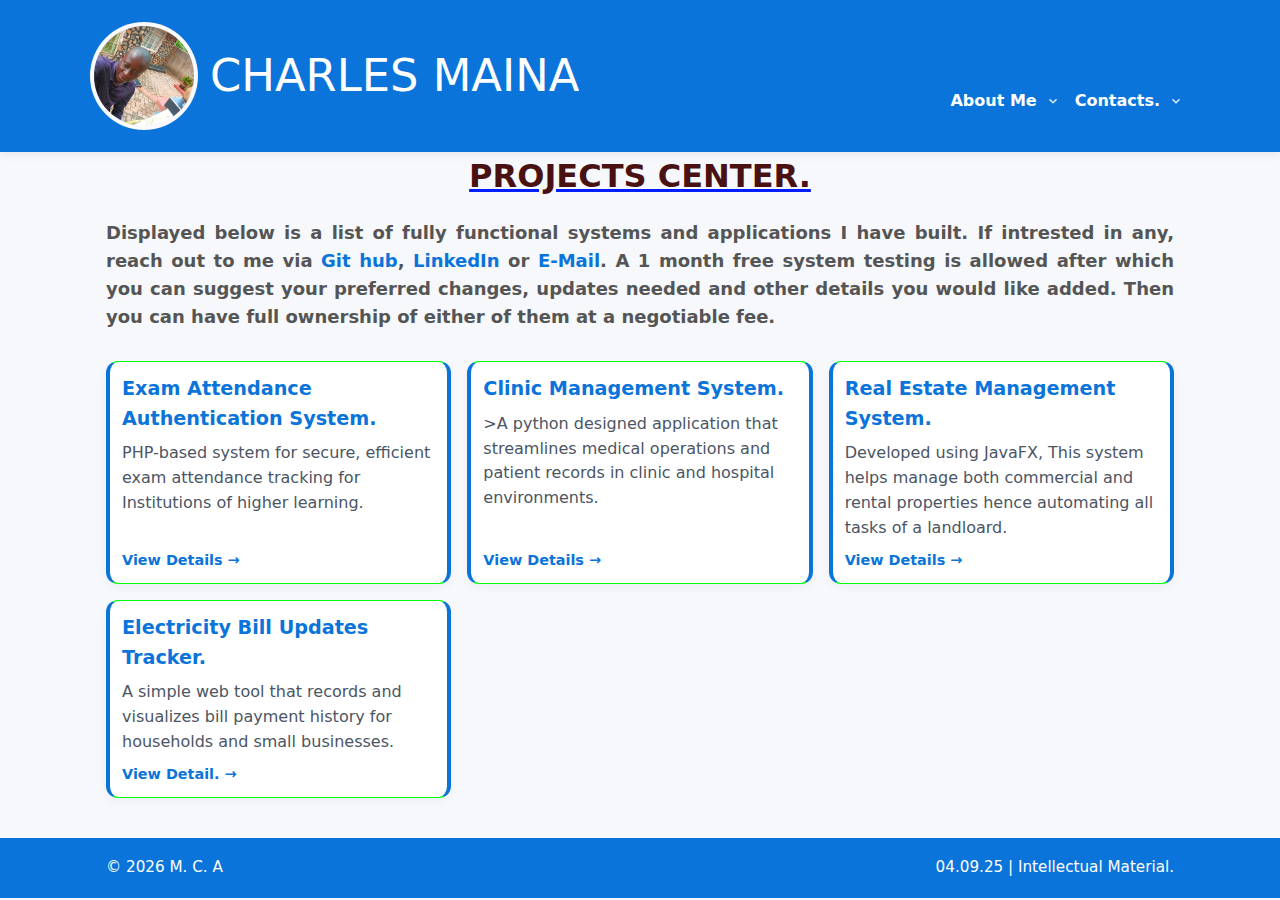
<file: projects.html>
<!DOCTYPE html>
<html lang="en">
<head>
  <meta charset="utf-8" />
  <meta name="viewport" content="width=device-width,initial-scale=1" />
  <title>Projects — Charles Maina</title>
  <meta name="description" content="Projects by Charles Maina — ICT, web, and systems portfolio.">
  <style>
    :root{
      --blue:#0a74da;
      --blue-700:#085fb1;
      --text:#333;
      --bg:#f6f8fb;
      --card:#fff;
      --link:#0a74da;
    }
    *,*::before,*::after{box-sizing:border-box}
    html,body{height:100%}
    body{margin:0;font-family:system-ui,-apple-system,Segoe UI,Roboto,sans-serif;line-height:1.55;color:var(--text);background:var(--bg)}
    a{text-decoration:none;color:inherit}

    /* Header */
    header{
      background:var(--blue);
      color:#ffffff;
      position:sticky; top:0; z-index:1000;
      box-shadow:0 2px 10px rgba(0,0,0,.08); 
  
    }

    /* header{background:var(--blue);color:#fff;position:sticky;top:0;z-index:1000;box-shadow:0 2px 8px rgba(0,0,0,.1)} */
    .container{max-width:1100px;margin:0 auto;padding:0 16px}
    .header-bar{display:flex;align-items:center;justify-content:space-between;padding:14px 0;gap:16px}

    .brand{display:flex;align-items:center;gap:12px}
    .avatar{width:40px;height:40px;border-radius:50%;object-fit:cover;border:2px solid rgba(255,255,255,.7)}
    /* MY PROFILE PHOTO HERE */
    /* .avatar{
      width:100px; height:100px; border-radius: 50%;
      object-fit:cover; border:3px solid rgba(255,255,255,.7);
      background:#e8eef7;
    } */

      /* MY PROFILE PHOTO HERE */
    .avatar{
      width:108px; height:108px; border-radius: 50%;
      object-fit:cover; border:4px solid rgba(255,255,255,.7);
      background:#e8eef7;
    
    }
    /* .name{font-weight:700;font-size:1.1rem;white-space:nowrap} */


    /* THE NAME IE CHA.. */
    .name{
      
      font-weight:500; font-size:2.8rem; white-space:nowrap; overflow:hidden; text-overflow:ellipsis;
    }
/* 
    nav ul{list-style:none;margin:0;padding:0;display:flex;gap:18px}
    .menu-item{position:relative}
    .menu-link{display:inline-flex;align-items:center;gap:6px;color:#fff;font-weight:600;padding:6px 6px;border-radius:8px}
    .menu-link:hover{background:rgba(255,255,255,.15)} */

 /* Nav with dropdowns */
    nav ul{list-style:none; ; padding:0; display:flex;  margin-top: 67px; align-items:center; gap:1px}
    .menu-item{position:relative }
    .menu-link{
      display:inline-flex; align-items:center; gap:8px;
      color:#fff; font-weight:600; padding:8px 6px; border-radius:8px;
    }
    .menu-link:hover{background:rgba(255,255,255,.12)}
    .menu-link .icon{
      display:inline-flex; width:16px; height:16px; line-height:0;
      opacity:.9;
    }

    /* THE BOX Containing ITEMS OF THE MENU, I.E DOWNLOAD CV, ALL PROJECTS... */
    .submenu{

      /* LEFT-0 : To have to space to the left of it */
      position:absolute; left:0; top:calc(79%);
      background:#dbf0cd; color:var(--text);
      border:3px solid #0026ff; border-radius:10px;
      min-width:140px; box-shadow:0 12px 24px rgba(10,20,40,.12);
      padding:-5px; display:none;
    }
    .submenu a{
      display:flex; align-items:left; justify-content:space-between;
      padding:3px; border-radius:8px; color:var(--text);
    }
    .submenu a:hover{background:#77b4ff}
    /* Show submenu on hover or keyboard focus */
    .menu-item:hover .submenu,
    .menu-item:focus-within .submenu{ display:block }

    
    /* .icon{width:14px;height:14px;line-height:0}
    .submenu{position:absolute;top:calc(100% + 6px);right:0;background:#fff;color:var(--text);border:1px solid #e6ebf2;border-radius:8px;box-shadow:0 6px 12px rgba(0,0,0,.08);display:none;min-width:180px;padding:6px}
    .submenu a{display:flex;align-items:center;justify-content:space-between;padding:8px;border-radius:6px}
    .submenu a:hover{background:#f1f5fa}
    .menu-item:hover .submenu,.menu-item:focus-within .submenu{display:block} */

    main{padding:50px 0}
    .hero{margin-bottom:30px;text-align:justify; font-weight: bolder; font-size: large;}
    .hero h1{font-size:2rem;margin:0;color:var(--blue)}
    .grid{display:grid;grid-template-columns:repeat(auto-fit,minmax(260px,1fr));gap:16px}
    .card{background:var(--card);border:1px solid #e6ebf2;border-radius:12px;padding:18px;box-shadow:0 4px 10px rgba(0,0,0,.04);display:flex;flex-direction:column;gap:8px}
    .card h3{margin:0;font-size:1.2rem;color:var(--blue)}
    .card p{margin:0;color:#4b5563}
    .card a{margin-top:auto;color:var(--link);font-weight:600;font-size:.9rem}
    footer{margin-top:40px;background:var(--blue);color:#fff;padding:18px 0}
    footer .foot{display:flex;justify-content:space-between;align-items:center;font-size:.95rem}
    @media(max-width:720px){.header-bar{flex-wrap:wrap;row-gap:10px}nav ul{flex-wrap:wrap;gap:10px}}
  </style>
</head>
<body>
  <!-- Header -->
  <header>
    <div class="container header-bar">
      <div class="brand">
        <img src="images/admin0.jpg" alt="Charles Maina" class="avatar">
        <div class="name">CHARLES MAINA</div>
      </div>
      <nav>
        <ul>
          <!-- <li class="menu-item">
            <a href="index.html#about" class="menu-link">About Me.
              <span class="icon" aria-hidden="true">&#x25BE;</span>
            </a>
            <div class="submenu">
              <a href="index.html#about">Overview.</a>
              <a href="index.html#skills">Skills.</a>
              <a href="docs/Charles_Maina_CV.pdf">Download CV.</a>
            </div>
          </li> -->

           <!-- About -->
          <li class="menu-item">
            <a href="#about" class="menu-link" aria-haspopup="true">
              <span>About Me</span>
              <!-- chevron icon -->
              <span class="icon" aria-hidden="true">
                <svg viewBox="0 0 24 24" fill="currentColor" width="16" height="16" focusable="false" role="img" aria-label="expand">
                  <path d="M7.41 8.59 12 13.17l4.59-4.58L18 10l-6 6-6-6z"/>
                </svg>
              </span>
            </a>
            <div class="submenu" role="menu" aria-label="About submenu">
              <a href="mc.html" role="menuitem">Overview
                <span class="icon" aria-hidden="true">
                  <svg viewBox="0 0 24 24" fill="currentColor" width="16" height="16"><path d="M10 17l5-5-5-5v10z"/></svg>
                </span>
              </a>
              <a href="skills.html" role="menuitem">Skills
                <span class="icon" aria-hidden="true">
                  <svg viewBox="0 0 24 24" fill="currentColor" width="16" height="16"><path d="M3 17.25V21h3.75L17.81 9.94l-3.75-3.75L3 17.25zM20.71 7.04a1.003 1.003 0 0 0 0-1.42l-2.34-2.34a1.003 1.003 0 0 0-1.42 0l-1.83 1.83 3.75 3.75 1.84-1.82z"/></svg>
                </span>
              </a>
              <a href="docs/Charles CV.pdf" role="menuitem">Download CV.
                <span class="icon" aria-hidden="true">
                  <svg viewBox="0 0 24 24" fill="currentColor" width="16" height="16"><path d="M5 20h14v-2H5v2zM7 9h4V3h2v6h4l-5 5-5-5z"/></svg>
                </span>
              </a>

                <a href="confidential.html" role="menuitem">My Certificates.
                <span class="icon" aria-hidden="true">
                  <svg viewBox="0 0 24 24" fill="currentColor" width="16" height="16"><path d="M5 20h14v-2H5v2zM7 9h4V3h2v6h4l-5 5-5-5z"/></svg>
                </span>
              </a>

            </div>
          </li>

          
          <li class="menu-item">
            <!-- Contacts -->
          <li class="menu-item">
            <a href="#contact" class="menu-link" aria-haspopup="true">
              <span>Contacts.</span>
              <span class="icon" aria-hidden="true">
                <svg viewBox="0 0 24 24" fill="currentColor" width="16" height="16"><path d="M7.41 8.59 12 13.17l4.59-4.58L18 10l-6 6-6-6z"/></svg>
              </span>
            </a>
            <div class="submenu" role="menu" aria-label="Contacts submenu">
              <a href="mailto:mainacharlesmca@gmail.com" role="menuitem">Email.
                <span class="icon" aria-hidden="true">
                  <svg viewBox="0 0 24 24" fill="currentColor" width="16" height="16"><path d="M20 4H4c-1.1 0-2 .9-2 2v12a2 2 0 0 0 2 2h16a2 2 0 0 0 2-2V6a2 2 0 0 0-2-2zm0 4-8 5L4 8V6l8 5 8-5v2z"/></svg>
                </span>
              </a>
              <a href="https://github.com/charles-maina" target="_blank" rel="noopener" role="menuitem">GitHub.
                <span class="icon" aria-hidden="true">
                  <svg viewBox="0 0 24 24" fill="currentColor" width="16" height="16"><path d="M12 .5A11.5 11.5 0 0 0 .5 12.3c0 5.24 3.4 9.68 8.13 11.25.6.1.82-.26.82-.58v-2.12c-3.31.73-4.01-1.43-4.01-1.43-.55-1.42-1.35-1.8-1.35-1.8-1.1-.77.08-.76.08-.76 1.22.09 1.86 1.27 1.86 1.27 1.08 1.88 2.83 1.34 3.52 1.02.11-.78.42-1.34.76-1.65-2.64-.31-5.41-1.36-5.41-6.06 0-1.34.47-2.43 1.25-3.29-.13-.31-.54-1.58.12-3.3 0 0 1.02-.33 3.35 1.25.97-.27 2.01-.41 3.05-.42 1.04.01 2.08.15 3.05.42 2.33-1.58 3.35-1.25 3.35-1.25.66 1.72.25 2.99.12 3.3.78.86 1.25 1.95 1.25 3.29 0 4.71-2.78 5.74-5.43 6.05.43.38.81 1.12.81 2.26v3.35c0 .32.21.69.83.57A11.51 11.51 0 0 0 23.5 12.3 11.5 11.5 0 0 0 12 .5z"/></svg>
                </span>
              </a>
              <a href="https://linkedin.com/in/charles1maina" target="_blank" rel="noopener" role="menuitem">LinkedIn.
                <span class="icon" aria-hidden="true">
                  <svg viewBox="0 0 24 24" fill="currentColor" width="16" height="16"><path d="M6.94 6.5A2.44 2.44 0 1 1 4.5 4.06 2.44 2.44 0 0 1 6.94 6.5zM4.75 8.75h4.37v10.5H4.75zm6.13 0h4.2v1.58h.06c.59-1.13 2.04-2.32 4.2-2.32 4.49 0 5.32 2.95 5.32 6.79v4.45H20.3v-3.95c0- .94-.02-2.14-1.3-2.14-1.3 0-1.5 1.02-1.5 2.07v4.02h-4.62z"/></svg>
                </span>
              </a>
            </div>
          </li>
       
        </ul>
      </nav>
    </div>
  </header>

  <!-- Main content -->
  <main class="container">
    <section class="hero">
      <h1 style="color: #491111; text-align: center; text-decoration-line: underline; text-decoration-color: #001eff">PROJECTS CENTER.</h1>
      <p style="color:#555"; >Displayed below is a list of fully functional systems and applications I have built. If intrested in any, reach out to me via <a href="https://github.com/charles-maina" target="_blank" rel="noopener" style="color:var(--link); font-weight:600;">Git hub</a>, <a href="https://linkedin.com/in/charles1maina" target="_blank" rel="noopener" style="color:var(--link); font-weight:600;">LinkedIn</a> or <a href="mailto:mainacharlesmca@gmail.com" style="color:var(--link); font-weight:600;">E-Mail</a>. A 1 month free system testing is allowed after which you can suggest your preferred changes, updates needed and other details you would like added. Then you can have full ownership of either of them at a negotiable fee.</p>
    </section>

    <section class="grid" id="featured">
      <article class="card"; style="border:1px solid #00ff0d; border-left:4px solid var(--blue); border-right:4px solid var(--blue); border-radius:12px; padding:12px; background:#fff">
        <h3>Exam Attendance Authentication System.</h3>
        <p>PHP-based system for secure, efficient exam attendance tracking for Institutions of higher learning.</p>
        <a href="locked.html">View Details →</a>
      </article>

      <!-- ARTICLE= ...IS WHERE I HAVE THE STYLING AROUND THE BOXES OF THE PROJECTS DONE -->
      <article class="card"; style="border:1px solid #00ff0d; border-left:4px solid var(--blue); border-right:4px solid var(--blue); border-radius:12px; padding:12px; background:#fff">
        <h3>Clinic Management System.</h3>
        <p>>A python designed application that streamlines medical operations and patient records in clinic and hospital environments.</p>
        <a href="locked.html">View Details →</a>
      </article>

            <!-- ARTICLE= ...IS WHERE I HAVE THE STYLING AROUND THE BOXES OF THE PROJECTS DONE -->

         <article class="card"; style="border:1px solid #00ff0d; border-left:4px solid var(--blue); border-right:4px solid var(--blue); border-radius:12px; padding:12px; background:#fff">
          <h3 >Real Estate Management System.</h3>
          <p style="margin:0; color:#4b5563;">Developed using JavaFX, This system helps manage both commercial and rental properties hence automating all tasks of a landloard. </p>
                  <a href="locked.html">View Details →</a>

        </article>
            <!-- ARTICLE= ...IS WHERE I HAVE THE STYLING AROUND THE BOXES OF THE PROJECTS DONE -->

      <article class="card"; style="border:1px solid #00ff0d; border-left:4px solid var(--blue); border-right:4px solid var(--blue); border-radius:12px; padding:12px; background:#fff">
        <h3>Electricity Bill Updates Tracker.</h3>
        <p>A simple web tool that records and visualizes bill payment history for households and small businesses.</p>
        <a href="locked.html">View Detail. →</a>
      </article>

            <!-- ARTICLE= ...IS WHERE I HAVE THE STYLING AROUND THE BOXES OF THE PROJECTS DONE -->

      <!-- <article class="card"; style="border:1px solid #00ff0d; border-left:4px solid var(--blue); border-right:4px solid var(--blue); border-radius:12px; padding:12px; background:#fff">
        <h3>KRA Returns Filing Poster</h3>
        <p>Designed a digital poster template (blue theme) to promote KRA filing services for clients at M-Net Technologies.</p>
        <a href="locked.html">View Details →</a>
      </article> -->

            <!-- ARTICLE= ...IS WHERE I HAVE THE STYLING AROUND THE BOXES OF THE PROJECTS DONE -->

   
    </section>
  </main>

  <!-- Footer -->
  <footer>
    <div class="container foot">
      <div>&copy; <span id="year"></span> M. C. A </div>
      <div>04.09.25 | Intellectual Material.</div>
    </div>
  </footer>
  <script>
    document.getElementById("year").textContent=new Date().getFullYear();
  </script>
</body>
</html>
</file>
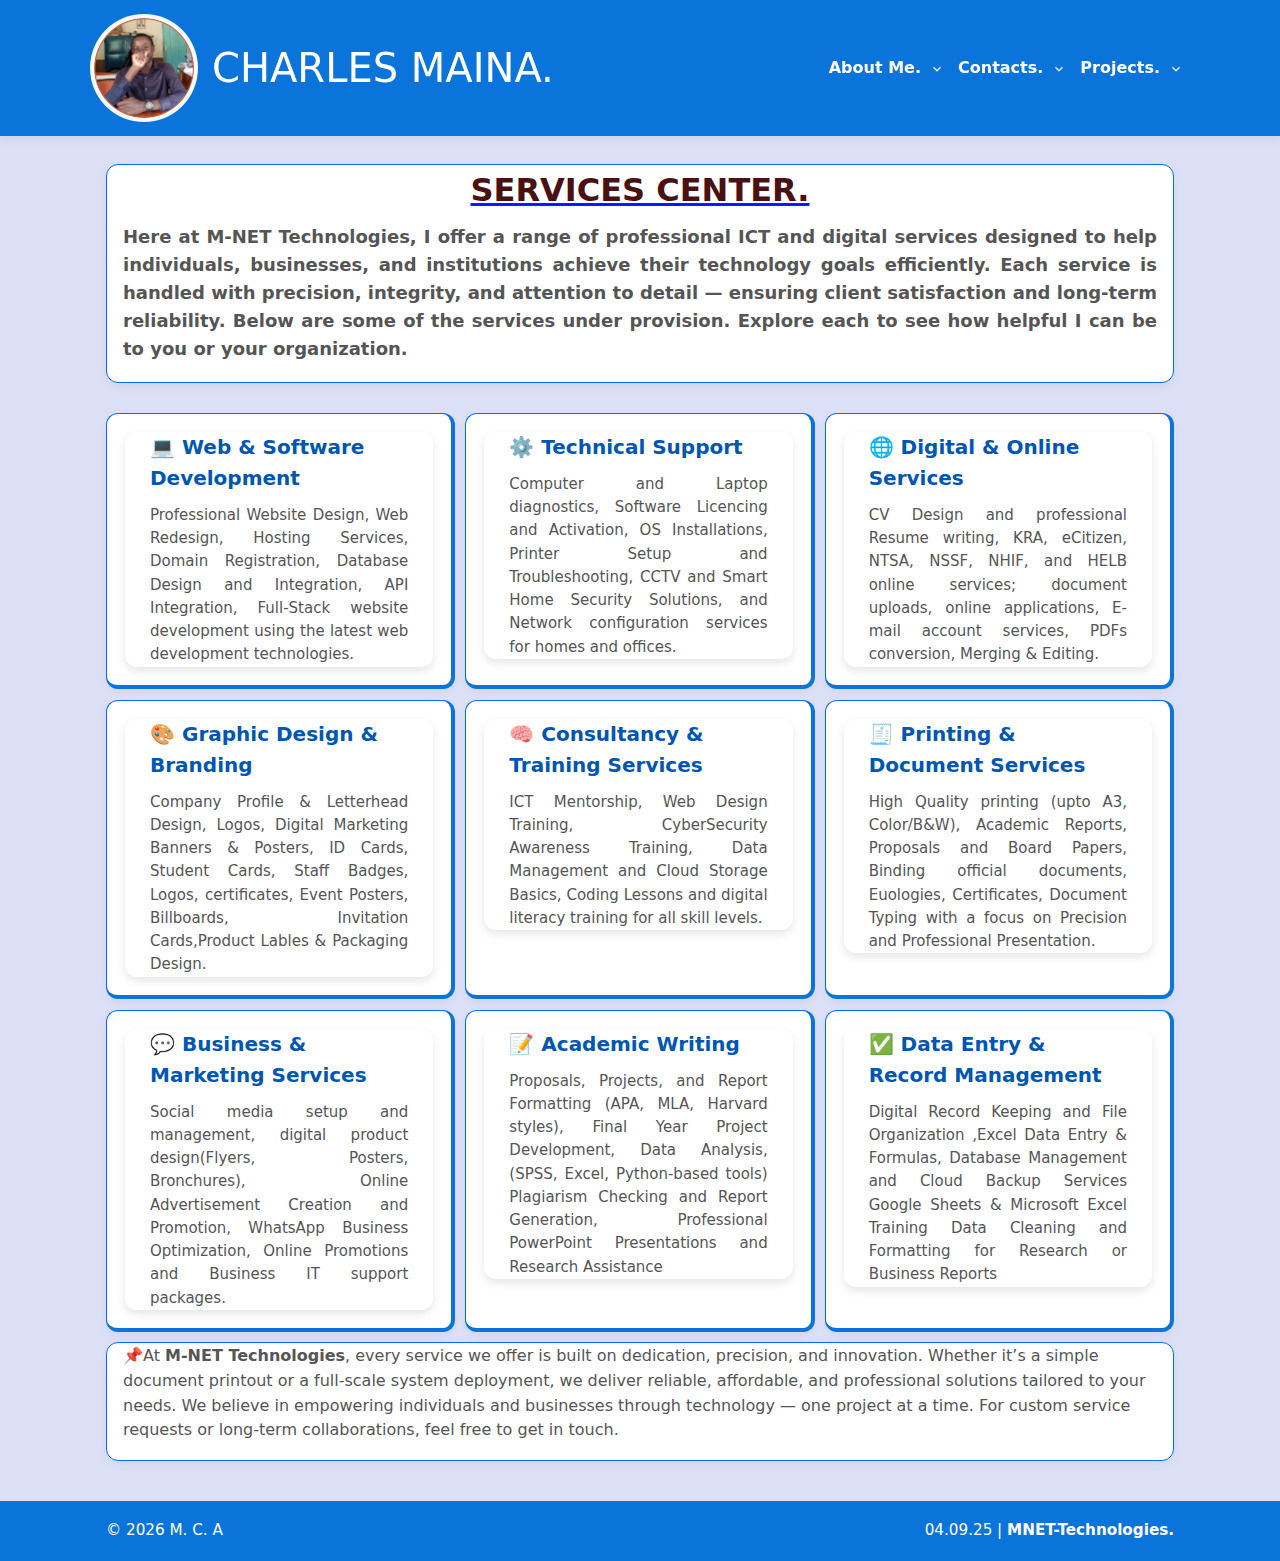
<file: services.html>
<!DOCTYPE html>
<html lang="en">
<head>
  <meta charset="UTF-8">
  <meta name="viewport" content="width=device-width, initial-scale=1.0">
  <title>Charles - Services</title>

  <style>
    :root{
      --blue:#0a74da;
      --blue-700:#085fb1;
      --text:#333;
      --bg:#f6f8fb;
      --card:#ffffff;
      --link:#0a74da;
    }
    *,*::before,*::after{box-sizing:border-box}
    html,body{height:100%}
    body{
      margin:0;
      font-family:system-ui,-apple-system,Segoe UI,Roboto,Helvetica,Arial,sans-serif;
      line-height:1.55;
      color:var(--text);
      background:#dbe0f7;
    }
    a{color:inherit;text-decoration:none}
    a:focus-visible, button:focus-visible {
      outline:3px solid rgba(10,116,218,.35);
      outline-offset:2px;
      border-radius:8px;
    }

    header{
      background:var(--blue);
      color:#ffffff;
      position:sticky; top:0; z-index:1000;
      box-shadow:0 2px 10px rgba(0,0,0,.08);
    }
    .container{
      max-width:1100px;
      margin:0 auto;
      padding:0 16px;
    }
    .header-bar{
      display:flex;
      align-items:center;
      justify-content:space-between;
      padding:14px 0;
      gap:16px;
    }
    .brand{
      display:flex; align-items:center; gap:14px;
    }
    .avatar{
      width:108px; height:108px; border-radius:50%;
      object-fit:cover;
      border:4px solid rgba(255,255,255,0.7);
      background:#e8eef7;
    }
    .name{
      font-weight:500;
      font-size:2.5rem;
    }
    nav ul{list-style:none; padding:0; display:flex; align-items:center; gap:1px}
    .menu-item{position:relative}
    .menu-link{
      display:inline-flex;
      align-items:center;
      gap:8px;
      color:#fff;
      font-weight:600;
      padding:8px 6px;
      border-radius:8px;
    }
    .menu-link:hover{background:rgba(255,255,255,.12)}
    .menu-link .icon{width:16px; height:16px; opacity:.9}

    .submenu{
      position:absolute;
      left:0;
      top:calc(79%);
      background:#dbf0cd;
      color:var(--text);
      border:3px solid #0026ff;
      border-radius:10px;
      min-width:140px;
      box-shadow:0 12px 24px rgba(10,20,40,.12);
      display:none;
    }
    .submenu a{
      display:flex;
      align-items:left;
      padding:3px;
      border-radius:8px;
      color:var(--text);
    }
    .submenu a:hover{background:#77b4ff}
    .menu-item:hover .submenu,
    .menu-item:focus-within .submenu{display:block}

    main{padding:50px 0}
    .hero{margin-bottom:30px;text-align:justify; font-weight:bolder; font-size:large;}
    .hero h1{font-size:2rem;margin:0;color:var(--blue); text-align:center; text-decoration:underline;}
    .card{
      background:var(--card);
      border:1px solid #006aff;
      border-radius:12px;
      padding:18px;
      border-right:4px solid var(--blue);
      border-bottom:4px solid var(--blue);
      box-shadow:0 4px 10px rgba(0,0,0,.04);
      display:flex;
      flex-direction:column;
      gap:8px;
      margin-bottom:10px;
      margin-top: 0px;
    }

      .card1{background:var(--card);border:.5px solid #006aff;border-radius:12px;padding:18px; padding-top: 3px; box-shadow:0 4px 10px rgba(0,0,0,.04);display:flex;flex-direction:column;gap:8px; padding: 1px 16px; margin-bottom: 0 px;}

    .card1 h1{margin-bottom: 0px;}
    .card1 p{margin-top: 0px;}

    .card h3{margin:0;font-size:1.2rem;color:var(--blue)}
    .card p{margin:0;color:#4b5563}
    .grid{
      display:grid;
      grid-template-columns:repeat(auto-fit,minmax(260px,1fr));
      gap:1px 10px;
    }

    footer{
      margin-top:40px;
      background:var(--blue);
      color:#fff;
      padding:18px 0;
    }
    footer .foot{
      display:flex;
      justify-content:space-between;
      align-items:center;
      font-size:.95rem;
    }
    @media(max-width:720px){
      .header-bar{flex-wrap:wrap;row-gap:10px}
      nav ul{flex-wrap:wrap;gap:10px}
    }
  </style>
</head>
<body>

  <!-- Header -->
  <header>
    <div class="container header-bar">
      <!-- Left: profile picture, then name on the same row -->
      <div class="brand">
        <img class="avatar" src="images/dp.jpg" alt="Portrait of Charles Maina" />
        <div class="name" aria-label="Name">CHARLES MAINA.</div>
      </div>

      <!-- Right: nav links with dropdowns and an icon after the link text -->
      <nav aria-label="Primary">
        <ul>
          <!-- About -->
          <li class="menu-item">
            <a href="index.html" class="menu-link" aria-haspopup="true">
              <span>About Me.</span>
              <!-- chevron icon -->
              <span class="icon" aria-hidden="true">
                <svg viewBox="0 0 24 24" fill="currentColor" width="16" height="16" focusable="false" role="img" aria-label="expand">
                  <path d="M7.41 8.59 12 13.17l4.59-4.58L18 10l-6 6-6-6z"/>
                </svg>
              </span>
            </a>
            <div class="submenu" role="menu" aria-label="About submenu">
              <a href="index.html" role="menuitem">Overview.
                <span class="icon" aria-hidden="true">
                  <svg viewBox="0 0 24 24" fill="currentColor" width="16" height="16"><path d="M10 17l5-5-5-5v10z"/></svg>
                </span>
              </a>
              <a href="skills.html" role="menuitem">Skills.
                <span class="icon" aria-hidden="true">
                  <svg viewBox="0 0 24 24" fill="currentColor" width="16" height="16"><path d="M3 17.25V21h3.75L17.81 9.94l-3.75-3.75L3 17.25zM20.71 7.04a1.003 1.003 0 0 0 0-1.42l-2.34-2.34a1.003 1.003 0 0 0-1.42 0l-1.83 1.83 3.75 3.75 1.84-1.82z"/></svg>
                </span>
              </a>
              <a href="docs/Charles CV.pdf" role="menuitem">Download CV.
                <span class="icon" aria-hidden="true">
                  <svg viewBox="0 0 24 24" fill="currentColor" width="16" height="16"><path d="M5 20h14v-2H5v2zM7 9h4V3h2v6h4l-5 5-5-5z"/></svg>
                </span>
              </a>

                <a href="confidential.html" role="menuitem">My Certificates.
                <span class="icon" aria-hidden="true">
                  <svg viewBox="0 0 24 24" fill="currentColor" width="16" height="16"><path d="M5 20h14v-2H5v2zM7 9h4V3h2v6h4l-5 5-5-5z"/></svg>
                </span>
              </a>


            </div>
          </li>

          <!-- Contacts -->
          <li class="menu-item">
            <a href="#contact" class="menu-link" aria-haspopup="true">
              <span>Contacts.</span>
              <span class="icon" aria-hidden="true">
                <svg viewBox="0 0 24 24" fill="currentColor" width="16" height="16"><path d="M7.41 8.59 12 13.17l4.59-4.58L18 10l-6 6-6-6z"/></svg>
              </span>
            </a>
            <div class="submenu" role="menu" aria-label="Contacts submenu">
              <a href="mailto:mainacharlesmca@gmail.com" role="menuitem">Email.
                <span class="icon" aria-hidden="true">
                  <svg viewBox="0 0 24 24" fill="currentColor" width="16" height="16"><path d="M20 4H4c-1.1 0-2 .9-2 2v12a2 2 0 0 0 2 2h16a2 2 0 0 0 2-2V6a2 2 0 0 0-2-2zm0 4-8 5L4 8V6l8 5 8-5v2z"/></svg>
                </span>
              </a>
              <a href="https://github.com/charles-maina" target="_blank" rel="noopener" role="menuitem">GitHub.
                <span class="icon" aria-hidden="true">
                  <svg viewBox="0 0 24 24" fill="currentColor" width="16" height="16"><path d="M12 .5A11.5 11.5 0 0 0 .5 12.3c0 5.24 3.4 9.68 8.13 11.25.6.1.82-.26.82-.58v-2.12c-3.31.73-4.01-1.43-4.01-1.43-.55-1.42-1.35-1.8-1.35-1.8-1.1-.77.08-.76.08-.76 1.22.09 1.86 1.27 1.86 1.27 1.08 1.88 2.83 1.34 3.52 1.02.11-.78.42-1.34.76-1.65-2.64-.31-5.41-1.36-5.41-6.06 0-1.34.47-2.43 1.25-3.29-.13-.31-.54-1.58.12-3.3 0 0 1.02-.33 3.35 1.25.97-.27 2.01-.41 3.05-.42 1.04.01 2.08.15 3.05.42 2.33-1.58 3.35-1.25 3.35-1.25.66 1.72.25 2.99.12 3.3.78.86 1.25 1.95 1.25 3.29 0 4.71-2.78 5.74-5.43 6.05.43.38.81 1.12.81 2.26v3.35c0 .32.21.69.83.57A11.51 11.51 0 0 0 23.5 12.3 11.5 11.5 0 0 0 12 .5z"/></svg>
                </span>
              </a>
              <a href="https://linkedin.com/in/charles1maina" target="_blank" rel="noopener" role="menuitem">LinkedIn.
                <span class="icon" aria-hidden="true">
                  <svg viewBox="0 0 24 24" fill="currentColor" width="16" height="16"><path d="M6.94 6.5A2.44 2.44 0 1 1 4.5 4.06 2.44 2.44 0 0 1 6.94 6.5zM4.75 8.75h4.37v10.5H4.75zm6.13 0h4.2v1.58h.06c.59-1.13 2.04-2.32 4.2-2.32 4.49 0 5.32 2.95 5.32 6.79v4.45H20.3v-3.95c0- .94-.02-2.14-1.3-2.14-1.3 0-1.5 1.02-1.5 2.07v4.02h-4.62z"/></svg>
                </span>
              </a>
            </div>
          </li>

          <!-- Projects -->
          <li class="menu-item">
          
            <a href="#" class="menu-link" aria-haspopup="true"> 
              <span>Projects.</span>
              <span class="icon" aria-hidden="true">
                <svg viewBox="0 0 24 24" fill="currentColor" width="16" height="16"><path d="M7.41 8.59 12 13.17l4.59-4.58L18 10l-6 6-6-6z"/></svg>
              </span>
            </a>
            <div class="submenu" role="menu" aria-label="Projects submenu">
              <a href="projects.html" role="menuitem">Featured.
                <span class="icon" aria-hidden="true">
                  <svg viewBox="0 0 24 24" fill="currentColor" width="16" height="16"><path d="M12 17.27 18.18 21l-1.64-7.03L22 9.24l-7.19-.61L12 2 9.19 8.63 2 9.24l5.46 4.73L5.82 21z"/></svg>
                </span>
              </a>
              <a href="projects.html" role="menuitem">All Projects.
                <span class="icon" aria-hidden="true">
                  <svg viewBox="0 0 24 24" fill="currentColor" width="16" height="16"><path d="M3 13h8V3H3v10zm0 8h8v-6H3v6zm10 0h8V11h-8v10zm0-18v6h8V3h-8z"/></svg>
                </span>
              </a>
            </div>
        

        </ul>
      </nav>
    </div>
  </header>

  <!-- Main content -->
  <main class="container">
    <section class="hero">
<br>
      <div class="card1"> 
      <h1 style="color:#491111;text-decoration-color:#001eff">SERVICES CENTER.</h1>
      <p style="color:#555;">
        Here at <strong>M-NET Technologies</strong>, I offer a range of professional ICT and digital services designed to help individuals, businesses, and institutions achieve their technology goals efficiently.  
        Each service is handled with precision, integrity, and attention to detail — ensuring client satisfaction and long-term reliability. Below are some of the services under provision. Explore each to see how helpful I can be to you or your organization.
      </p> </div>
    </section>

    <!-- SERVICES GRID -->
    <section class="grid">
      <div class="card">

        <!-- Web & Software Development -->
        <div style="background: #ffffff; border-radius: 12px; box-shadow: 0 4px 10px rgba(0,0,0,0.1); padding: 0px 25px;">
            <h3 style="color: #0056b3; font-size: 20px; margin-bottom: 10px;">💻 Web & Software Development</h3>
            <p style="color: #555; font-size: 15px; text-align: justify;">
                Professional Website Design, Web Redesign, Hosting Services, Domain Registration, Database Design and Integration, API Integration, Full-Stack website development using the latest web development technologies.
            </p>
        </div>

      </div>

      <div class="card">
       <!-- ICT & Technical Support -->
        <div style="background: #ffffff; border-radius: 12px; box-shadow: 0 4px 10px rgba(0,0,0,0.1); padding: 0px 25px;">
            <h3 style="color: #0056b3; font-size: 20px; margin-bottom: 10px;">⚙️ Technical Support</h3>
            <p style="color: #555; font-size: 15px; text-align: justify;">
                Computer and Laptop diagnostics, Software Licencing and Activation, OS Installations, Printer Setup and Troubleshooting, CCTV and Smart Home Security Solutions, and Network configuration services for homes and offices.
            </p>
        </div>
      </div>

      <div class="card">
        <!-- Digital & Online Services -->
        <div style="background: #ffffff; border-radius: 12px; box-shadow: 0 4px 10px rgba(0,0,0,0.1); padding: 0px 25px;">
            <h3 style="color: #0056b3; font-size: 20px; margin-bottom: 10px;">🌐 Digital & Online Services</h3>
            <p style="color: #555; font-size: 15px; text-align: justify;">
                CV Design and professional Resume writing, KRA, eCitizen, NTSA, NSSF, NHIF, and HELB online services; document uploads, online applications, E-mail account services, PDFs conversion, Merging & Editing.
            </p>
        </div></div>
      <div class="card">
       
        <!-- Graphic Design & Branding -->
        <div style="background: #ffffff; border-radius: 12px; box-shadow: 0 4px 10px rgba(0,0,0,0.1); padding: 0px 25px;">
            <h3 style="color: #0056b3; font-size: 20px; margin-bottom: 10px;">🎨 Graphic Design & Branding</h3>
            <p style="color: #555; font-size: 15px; text-align: justify;">
                Company Profile & Letterhead Design, Logos, Digital Marketing Banners & Posters, ID Cards, Student Cards, Staff Badges, Logos, certificates, Event Posters, Billboards, Invitation Cards,Product Lables & Packaging Design.
            </p>
        </div> </div> 

      <div class="card">
         <!-- Consultation & Training -->
        <div style="background: #ffffff; border-radius: 12px; box-shadow: 0 4px 10px rgba(0,0,0,0.1); padding: 0px 25px;">
            <h3 style="color: #0056b3; font-size: 20px; margin-bottom: 10px;">🧠 Consultancy & Training Services</h3>
            <p style="color: #555; font-size: 15px; text-align: justify;">
                ICT Mentorship, Web Design Training, CyberSecurity Awareness Training, Data Management and Cloud Storage Basics, Coding Lessons and digital literacy training for all skill levels.
            </p>
        </div>

      </div>

      <div class="card">
        <!-- Printing & Document Services -->
        <div style="background: #ffffff; border-radius: 12px; box-shadow: 0 4px 10px rgba(0,0,0,0.1); padding: 0px 25px;">
            <h3 style="color: #0056b3; font-size: 20px; margin-bottom: 10px;">🧾 Printing & Document Services</h3>
            <p style="color: #555; font-size: 15px; text-align: justify;">
                High Quality printing (upto A3, Color/B&W), Academic Reports, Proposals and Board Papers, Binding official documents, Euologies, Certificates, Document Typing with a focus on Precision and Professional Presentation.
            </p>
        </div>

      </div>

      <div class="card">
        <!-- Business & Marketing -->
        <div style="background: #ffffff; border-radius: 12px; box-shadow: 0 4px 10px rgba(0,0,0,0.1); padding: 0px 25px;">
            <h3 style="color: #0056b3; font-size: 20px; margin-bottom: 10px;">💬 Business & Marketing Services</h3>
            <p style="color: #555; font-size: 15px; text-align: justify;">
                Social media setup and management, digital product design(Flyers, Posters, Bronchures), Online Advertisement Creation and Promotion, WhatsApp Business Optimization, Online Promotions and  Business IT support packages.
            </p>
        </div> </div>

         <div class="card">
        <!-- Business & Marketing -->
        <div style="background: #ffffff; border-radius: 12px; box-shadow: 0 4px 10px rgba(0,0,0,0.1); padding: 0px 25px;">
            <h3 style="color: #0056b3; font-size: 20px; margin-bottom: 10px;">📝 Academic Writing</h3>
            <p style="color: #555; font-size: 15px; text-align: justify;">
           
Proposals, Projects, and Report Formatting (APA, MLA, Harvard styles),

Final Year Project Development, 

Data Analysis, (SPSS, Excel, Python-based tools)

Plagiarism Checking and Report Generation,

Professional PowerPoint Presentations and Research Assistance
            </p>
        </div> </div>
<div class="card">
        <!-- Business & Marketing -->
        <div style="background: #ffffff; border-radius: 12px; box-shadow: 0 4px 10px rgba(0,0,0,0.1); padding: 0px 25px;">
            <h3 style="color: #0056b3; font-size: 20px; margin-bottom: 10px;">✅ Data Entry & Record Management
</h3>
            <p style="color: #555; font-size: 15px; text-align: justify;">
  
Digital Record Keeping and File Organization
,Excel Data Entry & Formulas, Database Management and Cloud Backup Services

Google Sheets & Microsoft Excel Training

Data Cleaning and Formatting for Research or Business Reports
            </p>
        </div>
      
      </div>


    </section>
    
       <div class="card1"> 
      <p style="color:#555;">
       📌At <strong> M-NET Technologies</strong>, every service we offer is built on dedication, precision, and innovation. Whether it’s a simple document printout or a full-scale system deployment, we deliver reliable, affordable, and professional solutions tailored to your needs.

We believe in empowering individuals and businesses through technology — one project at a time. For custom service requests or long-term collaborations, feel free to get in touch.
      </p> </div>
  </main>

  <!-- Footer -->
  <footer>
    <div class="container foot">
      <div>&copy; <span id="year"></span> M. C. A</div>
      <div>04.09.25 | <STRong> MNET-Technologies.</STRong></MNET-Technologies.></div>
    </div>
  </footer>

  <script>
    document.getElementById("year").textContent = new Date().getFullYear();
  </script>
</body>
</html>
</file>
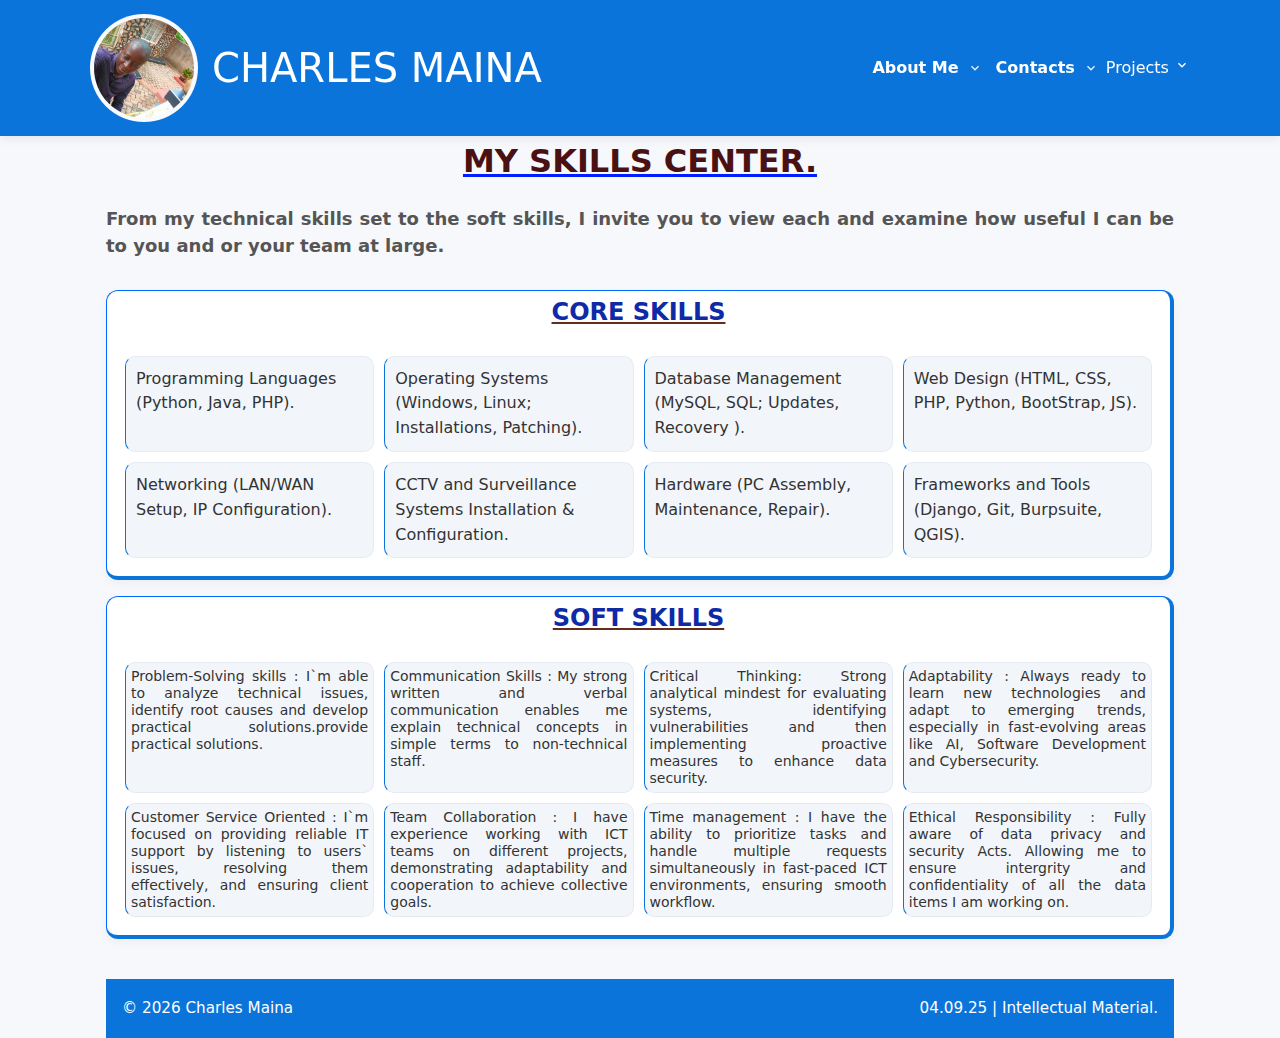
<file: skills.html>
<!DOCTYPE html>
<html lang="en">
<head>
    <meta charset="UTF-8">
    <meta name="viewport" content="width=device-width, initial-scale=1.0">
    <title>Charles - Skills</title>

    <style>

       :root{
      --blue:#0a74da;           /* theme blue (header/footer) */
      --blue-700:#085fb1;
      --text:#333;
      --bg:#f6f8fb;
      --card:#ffffff;
      --link:#0a74da;
    }
    /* Reset & base */
    *,*::before,*::after{box-sizing:border-box}
    html,body{height:100%}
    body{
      margin:0;
      font-family:system-ui,-apple-system,Segoe UI,Roboto,Helvetica,Arial,sans-serif;
      line-height:1.55;
      color:var(--text);
      background:var(--bg);
    }
    a{color:inherit;text-decoration:none}
    a:focus-visible, button:focus-visible { outline:3px solid rgba(10,116,218,.35); outline-offset:2px; border-radius:8px }

    /* Header */
    header{
      background:var(--blue);
      color:#ffffff;
      position:sticky; top:0; z-index:1000;
      box-shadow:0 2px 10px rgba(0,0,0,.08); 
  
    }
    .container{
      max-width:1100px; margin:0 auto; padding:0 16px;
    }
    .header-bar{
      display:flex; align-items:center; justify-content:space-between;
      padding:14px 0;
      gap:16px;
      margin-bottom: 1px;
    }

    /* Left group: avatar + name */
    .brand{
      display:flex; align-items:center; gap:14px; min-width:0;
    }

    /* MY PROFILE PHOTO HERE */
    .avatar{
      width:108px; height:108px; border-radius: 50%;
      object-fit:cover; border:4px solid rgba(255, 255, 255, 0.7);
      background:#e8eef7;

    }

    /* THE NAME IE CHA.. */
    .name{
  
      font-weight:500; font-size:2.5rem; white-space:nowrap; overflow:hidden; text-overflow:ellipsis;
    }

    /* Nav with dropdowns */
    nav ul{list-style:none; ; padding:0; display:flex; align-items:center; gap:1px}
    .menu-item{position:relative }
    .menu-link{
      display:inline-flex; align-items:center; gap:8px;
      color:#fff; font-weight:600; padding:8px 6px; border-radius:8px;
    }
    .menu-link:hover{background:rgba(255,255,255,.12)}
    .menu-link .icon{
      display:inline-flex; width:16px; height:16px; line-height:0;
      opacity:.9;
    }

    /* THE BOX Containing ITEMS OF THE MENU, I.E DOWNLOAD CV, ALL PROJECTS... */
    .submenu{

      /* LEFT-0 : To have to space to the left of it */
      position:absolute; left:0; top:calc(79%);
      background:#dbf0cd; color:var(--text);
      border:3px solid #0026ff; border-radius:10px;
      min-width:140px; box-shadow:0 12px 24px rgba(10,20,40,.12);
      padding:-5px; display:none;
    }
    .submenu a{
      display:flex; align-items:left; justify-content:space-between;
      padding:3px; border-radius:8px; color:var(--text);
    }
    .submenu a:hover{background:#77b4ff}
    /* Show submenu on hover or keyboard focus */
    .menu-item:hover .submenu,
    .menu-item:focus-within .submenu{ display:block }

    /* Hero / main */
    /* .hero{
      padding:56px 0 36px;
    }
 .card{
      margin-top: -5x;
      background:var(--card); border:1px solid #6a9bdfdc; border-bottom:4px solid var(--blue); border-right: 4px solid var(--blue); border-radius:16px;
      padding:22px 20px;
      box-shadow:0 6px 16px rgba(10,20,40,.06);
    } */


 main{padding:50px 0}
    .hero{margin-bottom:30px;text-align:justify; font-weight: bolder; font-size: large;}
    .hero h1{font-size:2rem;margin:0;color:var(--blue)}
    .grid{display:grid;grid-template-columns:repeat(auto-fit,minmax(260px,1fr));gap:1px}
    .card{background:var(--card);border:1px solid #006aff;border-radius:12px;padding:18px; padding-top: 3px; border-right: 4px solid var(--blue); border-bottom: 4px solid var(--blue); box-shadow:0 4px 10px rgba(0,0,0,.04);display:flex;flex-direction:column;gap:8px}
    .card h3{margin:0;font-size:1.2rem;color:var(--blue)}
    .card p{margin:0;color:#4b5563}
    .card a{margin-top:auto;color:var(--link);font-weight:600;font-size:.9rem}

    footer{margin-top:40px;background:var(--blue);color:#fff;padding:18px 0}
    footer .foot{display:flex;justify-content:space-between;align-items:center;font-size:.95rem}
    @media(max-width:720px){.header-bar{flex-wrap:wrap;row-gap:10px}nav ul{flex-wrap:wrap;gap:10px}}


    </style>
</head>
<a href="header.html"></a>
<body>
       <!-- Header -->
  <header>
    <div class="container header-bar">
      <!-- Left: profile picture, then name on the same row -->
      <div class="brand">
        <img class="avatar" src="images/admin0.jpg" alt="Portrait of Charles Maina" />
        <div class="name" aria-label="Name">CHARLES MAINA</div>
      </div>

      <!-- Right: nav links with dropdowns and an icon after the link text -->
      <nav aria-label="Primary">
        <ul>
          <!-- About -->
          <li class="menu-item">
            <a href="#about" class="menu-link" aria-haspopup="true">
              <span>About Me</span>
              <!-- chevron icon -->
              <span class="icon" aria-hidden="true">
                <svg viewBox="0 0 24 24" fill="currentColor" width="16" height="16" focusable="false" role="img" aria-label="expand">
                  <path d="M7.41 8.59 12 13.17l4.59-4.58L18 10l-6 6-6-6z"/>
                </svg>
              </span>
            </a>
            <div class="submenu" role="menu" aria-label="About submenu">
              <a href="mc.html" role="menuitem">Overview
                <span class="icon" aria-hidden="true">
                  <svg viewBox="0 0 24 24" fill="currentColor" width="16" height="16"><path d="M10 17l5-5-5-5v10z"/></svg>
                </span>
              </a>
              <a href="#skills.html" role="menuitem">Skills
                <span class="icon" aria-hidden="true">
                  <svg viewBox="0 0 24 24" fill="currentColor" width="16" height="16"><path d="M3 17.25V21h3.75L17.81 9.94l-3.75-3.75L3 17.25zM20.71 7.04a1.003 1.003 0 0 0 0-1.42l-2.34-2.34a1.003 1.003 0 0 0-1.42 0l-1.83 1.83 3.75 3.75 1.84-1.82z"/></svg>
                </span>
              </a>
              <a href="docs/Charles CV.pdf" role="menuitem">Download CV
                <span class="icon" aria-hidden="true">
                  <svg viewBox="0 0 24 24" fill="currentColor" width="16" height="16"><path d="M5 20h14v-2H5v2zM7 9h4V3h2v6h4l-5 5-5-5z"/></svg>
                </span>
              </a>

                <a href="confidential.html" role="menuitem">My Certificates
                <span class="icon" aria-hidden="true">
                  <svg viewBox="0 0 24 24" fill="currentColor" width="16" height="16"><path d="M5 20h14v-2H5v2zM7 9h4V3h2v6h4l-5 5-5-5z"/></svg>
                </span>
              </a>


            </div>
          </li>

          <!-- Contacts -->
          <li class="menu-item">
            <a href="#contact" class="menu-link" aria-haspopup="true">
              <span>Contacts</span>
              <span class="icon" aria-hidden="true">
                <svg viewBox="0 0 24 24" fill="currentColor" width="16" height="16"><path d="M7.41 8.59 12 13.17l4.59-4.58L18 10l-6 6-6-6z"/></svg>
              </span>
            </a>
            <div class="submenu" role="menu" aria-label="Contacts submenu">
              <a href="mailto:mainacharlesmca@gmail.com" role="menuitem">Email
                <span class="icon" aria-hidden="true">
                  <svg viewBox="0 0 24 24" fill="currentColor" width="16" height="16"><path d="M20 4H4c-1.1 0-2 .9-2 2v12a2 2 0 0 0 2 2h16a2 2 0 0 0 2-2V6a2 2 0 0 0-2-2zm0 4-8 5L4 8V6l8 5 8-5v2z"/></svg>
                </span>
              </a>
              <a href="https://github.com/charles-maina" target="_blank" rel="noopener" role="menuitem">GitHub
                <span class="icon" aria-hidden="true">
                  <svg viewBox="0 0 24 24" fill="currentColor" width="16" height="16"><path d="M12 .5A11.5 11.5 0 0 0 .5 12.3c0 5.24 3.4 9.68 8.13 11.25.6.1.82-.26.82-.58v-2.12c-3.31.73-4.01-1.43-4.01-1.43-.55-1.42-1.35-1.8-1.35-1.8-1.1-.77.08-.76.08-.76 1.22.09 1.86 1.27 1.86 1.27 1.08 1.88 2.83 1.34 3.52 1.02.11-.78.42-1.34.76-1.65-2.64-.31-5.41-1.36-5.41-6.06 0-1.34.47-2.43 1.25-3.29-.13-.31-.54-1.58.12-3.3 0 0 1.02-.33 3.35 1.25.97-.27 2.01-.41 3.05-.42 1.04.01 2.08.15 3.05.42 2.33-1.58 3.35-1.25 3.35-1.25.66 1.72.25 2.99.12 3.3.78.86 1.25 1.95 1.25 3.29 0 4.71-2.78 5.74-5.43 6.05.43.38.81 1.12.81 2.26v3.35c0 .32.21.69.83.57A11.51 11.51 0 0 0 23.5 12.3 11.5 11.5 0 0 0 12 .5z"/></svg>
                </span>
              </a>
              <a href="https://linkedin.com/in/charles1maina" target="_blank" rel="noopener" role="menuitem">LinkedIn
                <span class="icon" aria-hidden="true">
                  <svg viewBox="0 0 24 24" fill="currentColor" width="16" height="16"><path d="M6.94 6.5A2.44 2.44 0 1 1 4.5 4.06 2.44 2.44 0 0 1 6.94 6.5zM4.75 8.75h4.37v10.5H4.75zm6.13 0h4.2v1.58h.06c.59-1.13 2.04-2.32 4.2-2.32 4.49 0 5.32 2.95 5.32 6.79v4.45H20.3v-3.95c0- .94-.02-2.14-1.3-2.14-1.3 0-1.5 1.02-1.5 2.07v4.02h-4.62z"/></svg>
                </span>
              </a>
            </div>
          </li>

          <!-- Projects -->
          <li class="menu-item">
            <!-- <a href="projects.html" class="menu-link">Projects
            <a href="#projects" class="menu-link" aria-haspopup="true"> -->
              <span>Projects</span>
              <span class="icon" aria-hidden="true">
                <svg viewBox="0 0 24 24" fill="currentColor" width="16" height="16"><path d="M7.41 8.59 12 13.17l4.59-4.58L18 10l-6 6-6-6z"/></svg>
              </span>
            </a>
            <div class="submenu" role="menu" aria-label="Projects submenu">
              <a href="projects.html" role="menuitem">Featured
                <span class="icon" aria-hidden="true">
                  <svg viewBox="0 0 24 24" fill="currentColor" width="16" height="16"><path d="M12 17.27 18.18 21l-1.64-7.03L22 9.24l-7.19-.61L12 2 9.19 8.63 2 9.24l5.46 4.73L5.82 21z"/></svg>
                </span>
              </a>
              <a href="projects.html" role="menuitem">All Projects
                <span class="icon" aria-hidden="true">
                  <svg viewBox="0 0 24 24" fill="currentColor" width="16" height="16"><path d="M3 13h8V3H3v10zm0 8h8v-6H3v6zm10 0h8V11h-8v10zm0-18v6h8V3h-8z"/></svg>
                </span>
              </a>
            </div>
          </li>
        </ul>
      </nav>
    </div>
  </header>
<!-- Main content -->


      <!-- Main content -->
  <main class="container">
    <section class="hero">
      <h1 style="color: #491111; color: #491111; text-align: center; text-decoration-line: underline; text-decoration-color: #001eff">MY SKILLS CENTER.</h1>
      <p style="color:#555";>From my technical skills set to the soft skills, I invite you to view each and examine how useful I can be to you and or your team at large.</p>
    </section>

    
     <section class="card" id="skills" style="margin-top:16px;">
      <h2 style="margin:0 0 8px 0; color:var(--blue); color: #0e2aa7; text-align: center; text-decoration-line: underline; text-decoration-color: #642c1a">CORE SKILLS</h2>
      <ul style="margin:8px 0 0 0; padding:0; list-style:none; display:grid; grid-template-columns:repeat(auto-fit,minmax(220px,1fr)); gap:10px;">
                <li style="background:#f2f6fb; border:1px solid #e6ebf2; border-radius:10px; border-left:1px solid var(--blue); padding:10px;">Programming Languages (Python, Java, PHP).</li>
                <li style="background:#f2f6fb; border:1px solid #e6ebf2; border-radius:10px; border-left:1px solid var(--blue); padding:10px;">Operating Systems (Windows, Linux; Installations, Patching).</li>
                <li style="background:#f2f6fb; border:1px solid #e6ebf2; border-radius:10px; border-left:1px solid var(--blue); padding:10px;">Database Management (MySQL, SQL; Updates, Recovery ).</li>


        <li style="background:#f2f6fb; border:1px solid #e6ebf2; border-radius:10px; border-left:1px solid var(--blue); padding:10px;">Web Design (HTML, CSS, PHP, Python, BootStrap, JS).</li>
        <li style="background:#f2f6fb; border:1px solid #e6ebf2; border-radius:10px; border-left:1px solid var(--blue); padding:10px;">Networking (LAN/WAN Setup, IP Configuration). </li>
        <li style="background:#f2f6fb; border:1px solid #e6ebf2; border-radius:10px; border-left:1px solid var(--blue); padding:10px;">CCTV and Surveillance Systems Installation & Configuration.</li>
        <li style="background:#f2f6fb; border:1px solid #e6ebf2; border-radius:10px; border-left:1px solid var(--blue); padding:10px;">Hardware (PC Assembly, Maintenance, Repair).</li>
        <li style="background:#f2f6fb; border:1px solid #e6ebf2; border-radius:10px; border-left:1px solid var(--blue); padding:10px;">Frameworks and Tools (Django, Git, Burpsuite, QGIS).</li>


      </ul>
    </section>

         

     <section class="card" id="skills" style="margin-top:16px;">
      <h2 style="margin:0 0 8px 0; color:var(--blue); color: #0e2aa7; text-align: center; text-decoration-line: underline; text-decoration-color: #642c1a">SOFT SKILLS</h2>      <ul style="margin:8px 0 0 0; padding:0; list-style:none; display:grid; grid-template-columns:repeat(auto-fit,minmax(220px,1fr)); gap:10px;">
                <li style="background:#f2f6fb; border:1px solid #e6ebf2; border-radius:10px; border-left:1px solid var(--blue); text-align: justify; word-spacing: normal; letter-spacing: normal; font-size:14px;  padding: 5px; line-height: 17px;"> Problem-Solving skills : I`m able to analyze technical issues, identify root causes and develop practical solutions.provide practical solutions.</li>
                <li style="background:#f2f6fb; border:1px solid #e6ebf2; border-radius:10px; border-left:1px solid var(--blue); text-align: justify; word-spacing: normal; letter-spacing: normal; font-size:14px; padding: 5px; line-height: 17px;">Communication Skills : My strong written and verbal communication enables me explain technical concepts in simple terms to non-technical staff.</li>
                <li style="background:#f2f6fb; border:1px solid #e6ebf2; border-radius:10px; border-left:1px solid var(--blue); text-align: justify; word-spacing: normal; letter-spacing: normal; font-size:14px;  padding: 5px; line-height: 17px;">Critical Thinking: Strong analytical mindest for evaluating systems, identifying vulnerabilities and then implementing proactive measures to enhance data security.</li>


       <li style="background:#f2f6fb; border:1px solid #e6ebf2; border-radius:10px; border-left:1px solid var(--blue); text-align: justify; word-spacing: normal; letter-spacing: normal; font-size:14px;  padding: 5px; line-height: 17px;">Adaptability : Always ready to learn new technologies and adapt to emerging trends, especially in fast-evolving areas like AI, Software Development and Cybersecurity. </li>

          <li style="background:#f2f6fb; border:1px solid #e6ebf2; border-radius:10px; border-left:1px solid var(--blue); text-align: justify; word-spacing: normal; letter-spacing: normal; font-size:14px;  padding: 5px; line-height: 17px;"> Customer Service Oriented : I`m focused on providing reliable IT support by listening to users` issues, resolving them effectively, and ensuring client satisfaction. </li>

             <li style="background:#f2f6fb; border:1px solid #e6ebf2; border-radius:10px; border-left:1px solid var(--blue); text-align: justify; word-spacing: normal; letter-spacing: normal; font-size:14px;  padding: 5px; line-height: 17px;">Team Collaboration : I have experience working with ICT teams on different projects, demonstrating adaptability and cooperation to achieve collective goals. </li>   <li style="background:#f2f6fb; border:1px solid #e6ebf2; border-radius:10px; border-left:1px solid var(--blue); text-align: justify; word-spacing: normal; letter-spacing: normal; font-size:14px;  padding: 5px; line-height: 17px;">Time management : I have the ability to prioritize tasks and handle multiple requests simultaneously in fast-paced ICT environments, ensuring smooth workflow. </li>
       <li style="background:#f2f6fb; border:1px solid #e6ebf2; border-radius:10px; border-left:1px solid var(--blue); text-align: justify; word-spacing: normal; letter-spacing: normal; font-size:14px;  padding: 5px; line-height: 17px">Ethical Responsibility : Fully aware of data privacy and security Acts. Allowing me to ensure intergrity and confidentiality of all the data items I am working on.</li>
 

      </ul>
    </section>
</body>
 <!-- Footer -->
  <footer>
    <div class="container foot">
      <div>&copy; <span id="year"></span> Charles Maina</div>
      <div>04.09.25 | Intellectual Material.</div>
    </div>
  </footer>
  <script>
    document.getElementById("year").textContent=new Date().getFullYear();
  </script>
</body>
</html>
</file>
